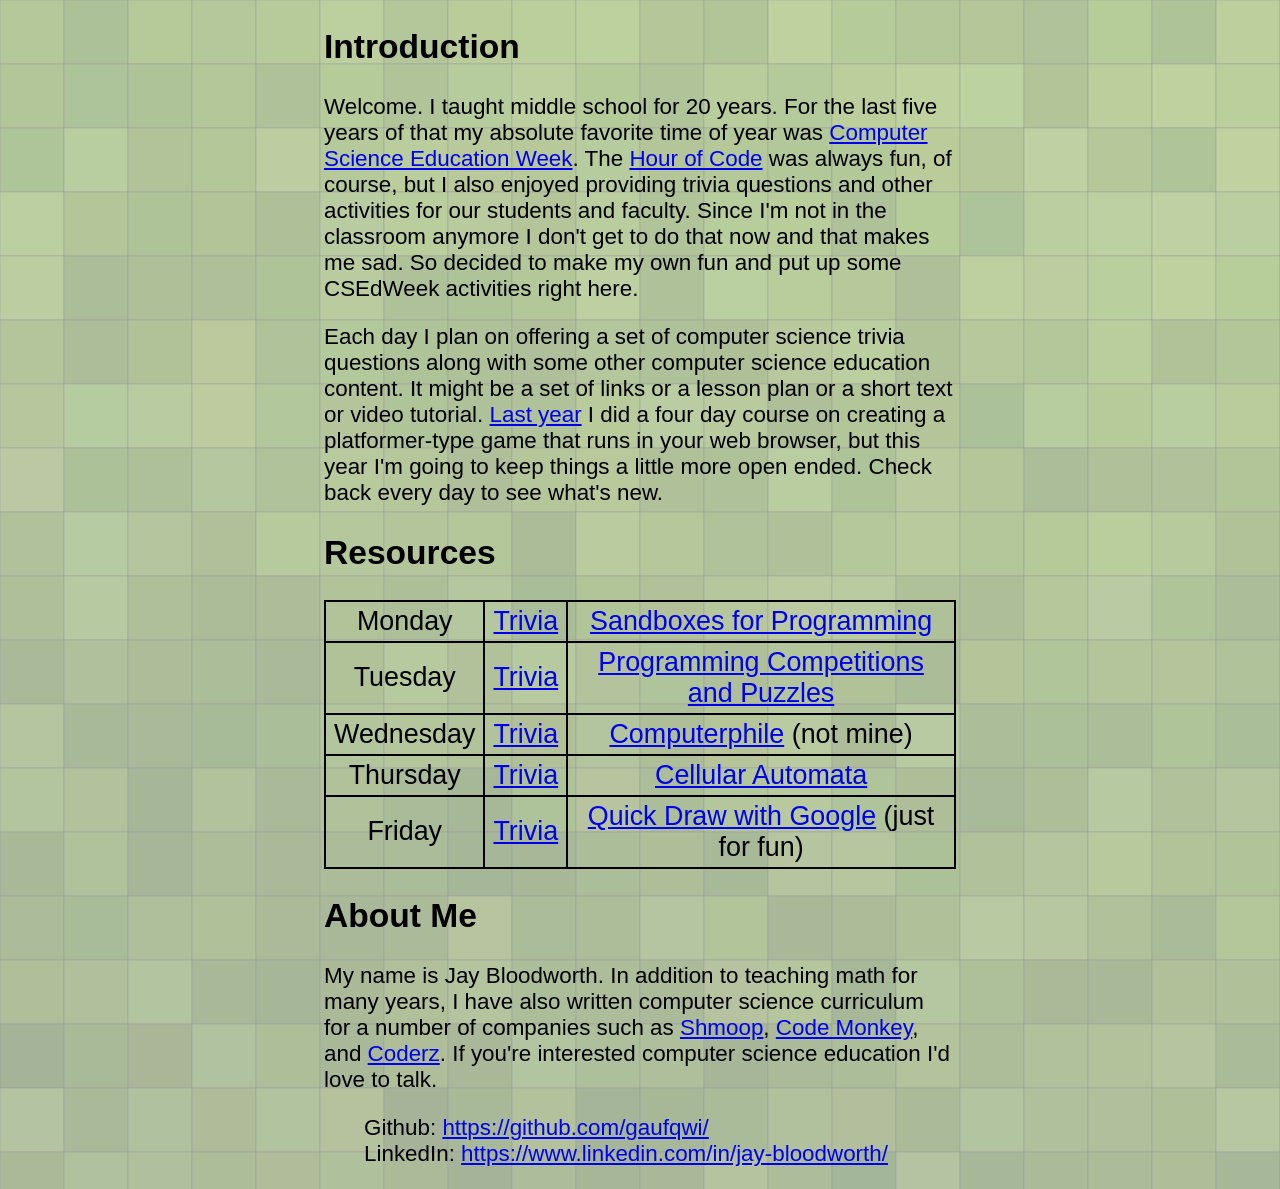
<file: docs/index.html>
<!DOCTYPE html>
<html lang="en">
<head>
    <meta charset="UTF-8">
    <meta name="viewport" content="width=device-width, initial-scale=1.0">
    <title>CSEdWeek 2021</title>
    <link rel="stylesheet" href="style.css">
</head>
<body class="main">
<div class="centerer">
    <h2>Introduction</h2>

    <p>Welcome. I taught middle school for 20 years. For the last five years of that my
        absolute favorite time of year was <a href="https://www.csedweek.org">Computer Science Education Week</a>. The
        <a
                href="https://hourofcode.com/">Hour of Code</a> was always fun, of course, but I also enjoyed
        providing trivia questions and other activities for our students and faculty. Since I'm not in the classroom
        anymore I don't get to do that now and that makes me sad. So decided to make my own fun and put up some
        CSEdWeek activities right here.</p>

    <p>Each day I plan on offering a set of computer science trivia questions along with some other computer science
        education content. It might be a set of links or a lesson plan or a short text or video tutorial.
        <a href="https://gaufqwi.github.io/csedweek2020/">Last year</a> I did a four day course on creating a
        platformer-type game that runs in your web browser, but this year I'm going to keep things a little more
        open ended. Check back every day to see what's new.</p>

    <h2>Resources</h2>

    <table>
<!--        <tr>-->
<!--            <th>Day</th><th>Trivia</th><th>Extra Content</th>-->
<!--        </tr>-->
        <tr>
            <td>Monday</td>
            <td><a href="trivia20211206.html">Trivia</a></td>
            <td><a href="sandboxes.html">Sandboxes for Programming</a></td>
        </tr>
        <tr>
            <td>Tuesday</td>
            <td><a href="trivia20211207.html">Trivia</a></td>
            <td><a href="puzzles1.html">Programming Competitions and Puzzles</a></td>
        </tr>
        <tr>
            <td>Wednesday</td>
            <td><a href="trivia20211208.html">Trivia</a></td>
            <td><a href="https://www.youtube.com/user/Computerphile" target="_blank">Computerphile</a> (not mine)</td>
        </tr>
        <tr>
            <td>Thursday</td>
            <td><a href="trivia20211209.html">Trivia</a></td>
            <td><a href="automata.html">Cellular Automata</a></td>
        </tr>
        <tr>
            <td>Friday</td>
            <td><a href="trivia20211210.html">Trivia</a></td>
            <td><a href="https://quickdraw.withgoogle.com/">Quick Draw with Google</a> (just for fun)</td>
        </tr>
    </table>

    <h2>About Me</h2>

    <p>My name is Jay Bloodworth. In addition to teaching math for many years, I have also written computer science curriculum for
        a number of companies such as <a href="https://www.shmoop.com/">Shmoop</a>, <a
                href="https://www.codemonkey.com/">Code Monkey</a>, and <a href="https://gocoderz.com/">Coderz</a>. If
        you're interested computer science education I'd love to talk.</p>

    <ul class="sm">
        <li>Github: <a href="https://github.com/gaufqwi/">https://github.com/gaufqwi/</a></li>
        <li>LinkedIn: <a href="https://www.linkedin.com/in/jay-bloodworth/">https://www.linkedin.com/in/jay-bloodworth/</a></li>
    </ul>

</div>
</body>
</html>
</file>
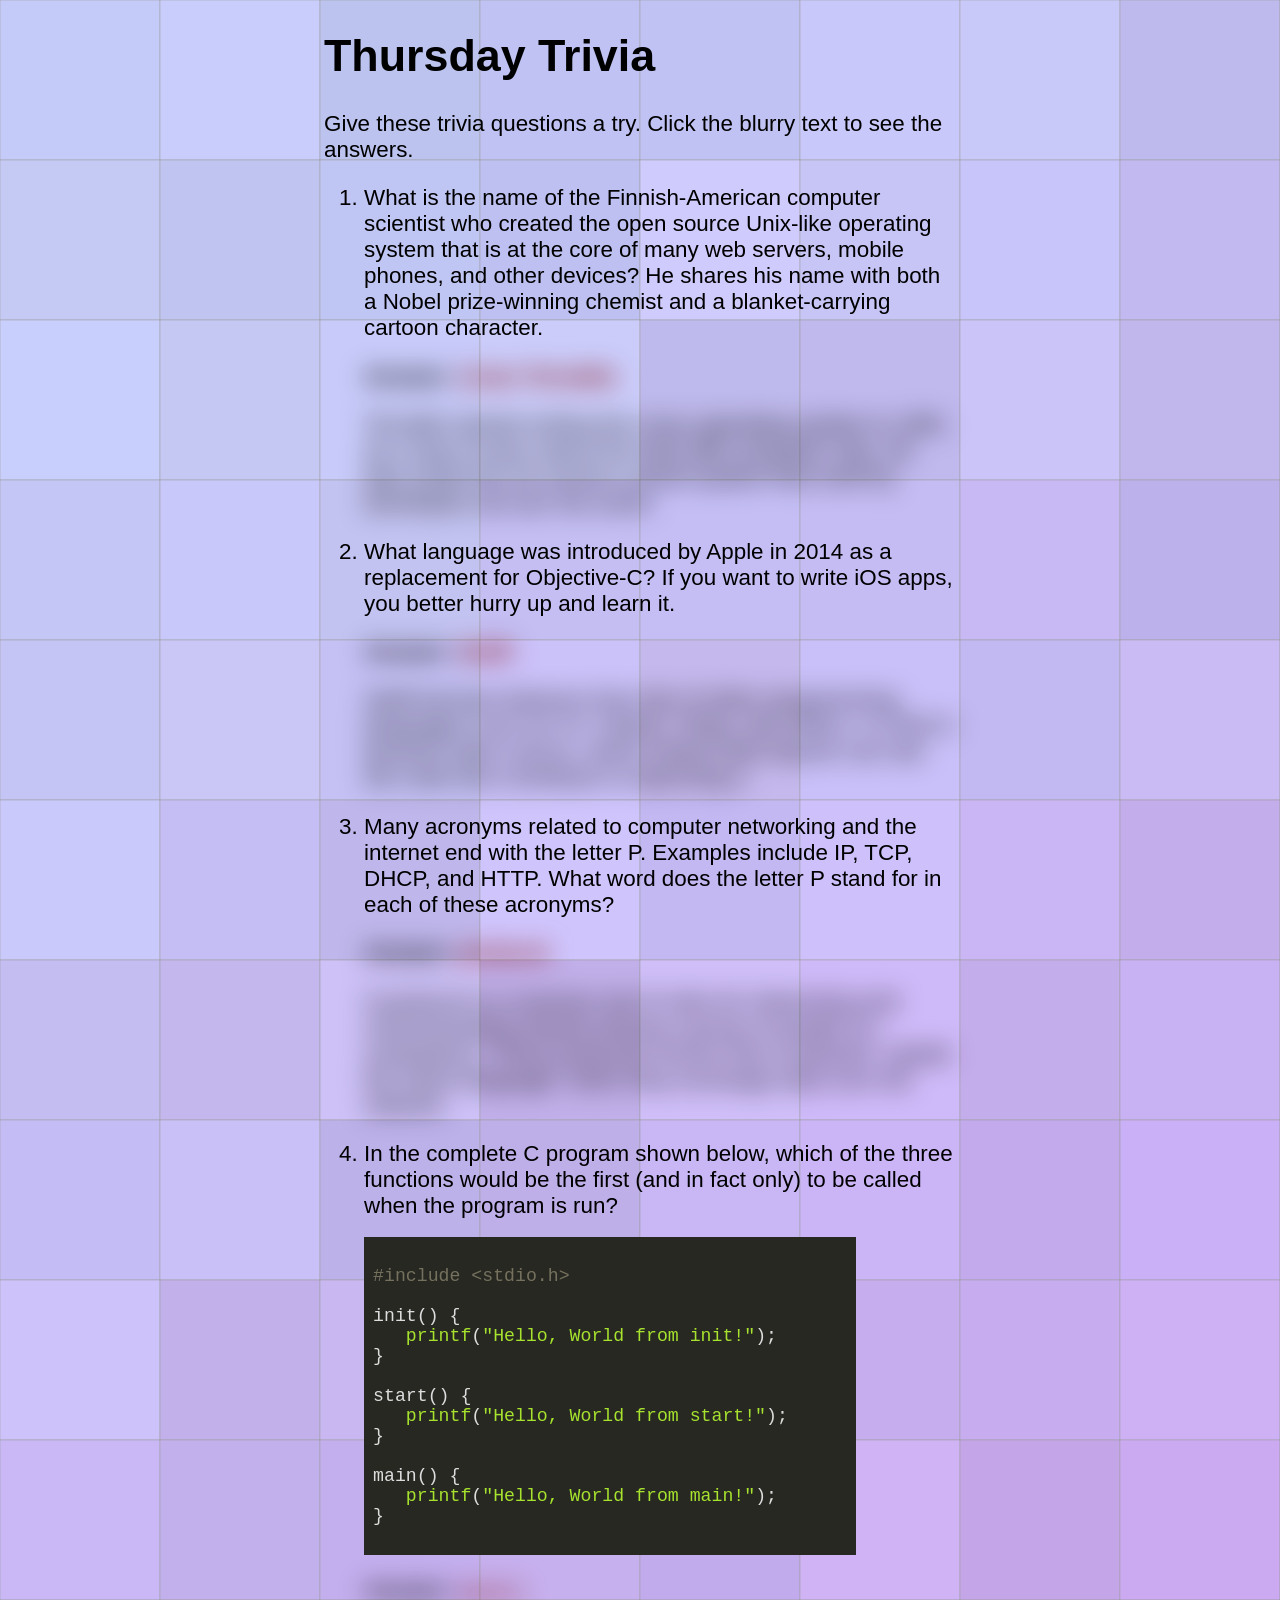
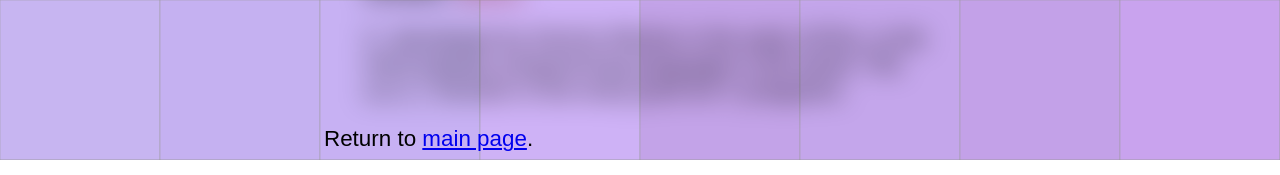
<file: docs/_x_trivia20201210.html>
<!DOCTYPE html>
<html lang="en">
<head>
    <meta charset="UTF-8">
    <title>Computer Science Trivia for Monday</title>
    <link rel="stylesheet" href="style.css">
    <link rel="stylesheet" href="styles/monokai.css">
    <script src="js/spoiler.js"></script>
    <script src="js/highlight.pack.js"></script>
    <script>
        hljs.initHighlightingOnLoad();
        document.addEventListener("DOMContentLoaded", () => {
            spoilerAlert('.spoiler', {max: 13, partial: 11, hintText: 'Click to reveal'});
        });
    </script>
</head>
<body class="trivia">
<div class="centerer">
    <h1>Thursday Trivia</h1>
    <p>Give these trivia questions a try. Click the blurry text to see the answers.</p>
    <ol>
        <li>
            What is the name of the Finnish-American computer scientist who created the open source Unix-like operating
            system that is at the core of many web servers, mobile phones, and other devices? He shares his name with
            both a Nobel prize-winning chemist and a blanket-carrying cartoon character.

            <div class="spoiler">
                <p><span class="label">Answer:</span> <span class="answer">Linus Torvalds</span></p>

                <p class="details">Torvalds started writing the Linux operating system in 1991 as a way to learn
                about the Intel 386 computer chip. He also wrote the Git version control system that used by
                developers all over the world.</p>
            </div>
        </li>
        <li>
            What language was introduced by Apple in 2014 as a replacement for Objective-C? If you want to write iOS
            apps, you better hurry up and learn it.

            <div class="spoiler">
                <p><span class="label">Answer:</span> <span class="answer">Swift</span></p>

                <p class="details">Swift borrows features from lots of other programming languages such as C#,
                Python, Ruby, and others. In 2015 it became open source, which means that anyone can see the code
                and contribute to improving it.</p>
            </div>

        </li>
        <li>
            Many acronyms related to computer networking and the internet end with the letter P. Examples include
            IP, TCP, DHCP, and HTTP. What word does the letter P stand for in each of these acronyms?

            <div class="spoiler">
                <p><span class="label">Answer:</span> <span class="answer">protocol</span></p>

                <p class="details">A protocol is a common set of rules for interacting and communicating shared among
                a group of people (or computers). These protocols ensure that computers "speak the same language"
                when they exchange data over the network.</p>
            </div>
        </li>
        <li>
            In the complete C program shown below, which of the three functions would be the first (and in fact
            only) to be called when the program is run?

            <pre><code class="language-c">
#include &lt;stdio.h&gt;

init() {
   printf("Hello, World from init!");
}

start() {
   printf("Hello, World from start!");
}

main() {
   printf("Hello, World from main!");
}
            </code></pre>

            <div class="spoiler">
                <p><span class="label">Answer:</span> <span class="answer"><code>main()</code></span></p>

                <p class="details">C, developed by Dennis Ritchie in the early 1970s, is the most popular programming
                language in the world. The <code>main()</code> function is the entry point for C programs.</p>
            </div>
        </li>
    </ol>
    <div class="footer">Return to <a href="/csedweek2020/">main page</a>.</div>
</div>

</body>
</html>
</file>
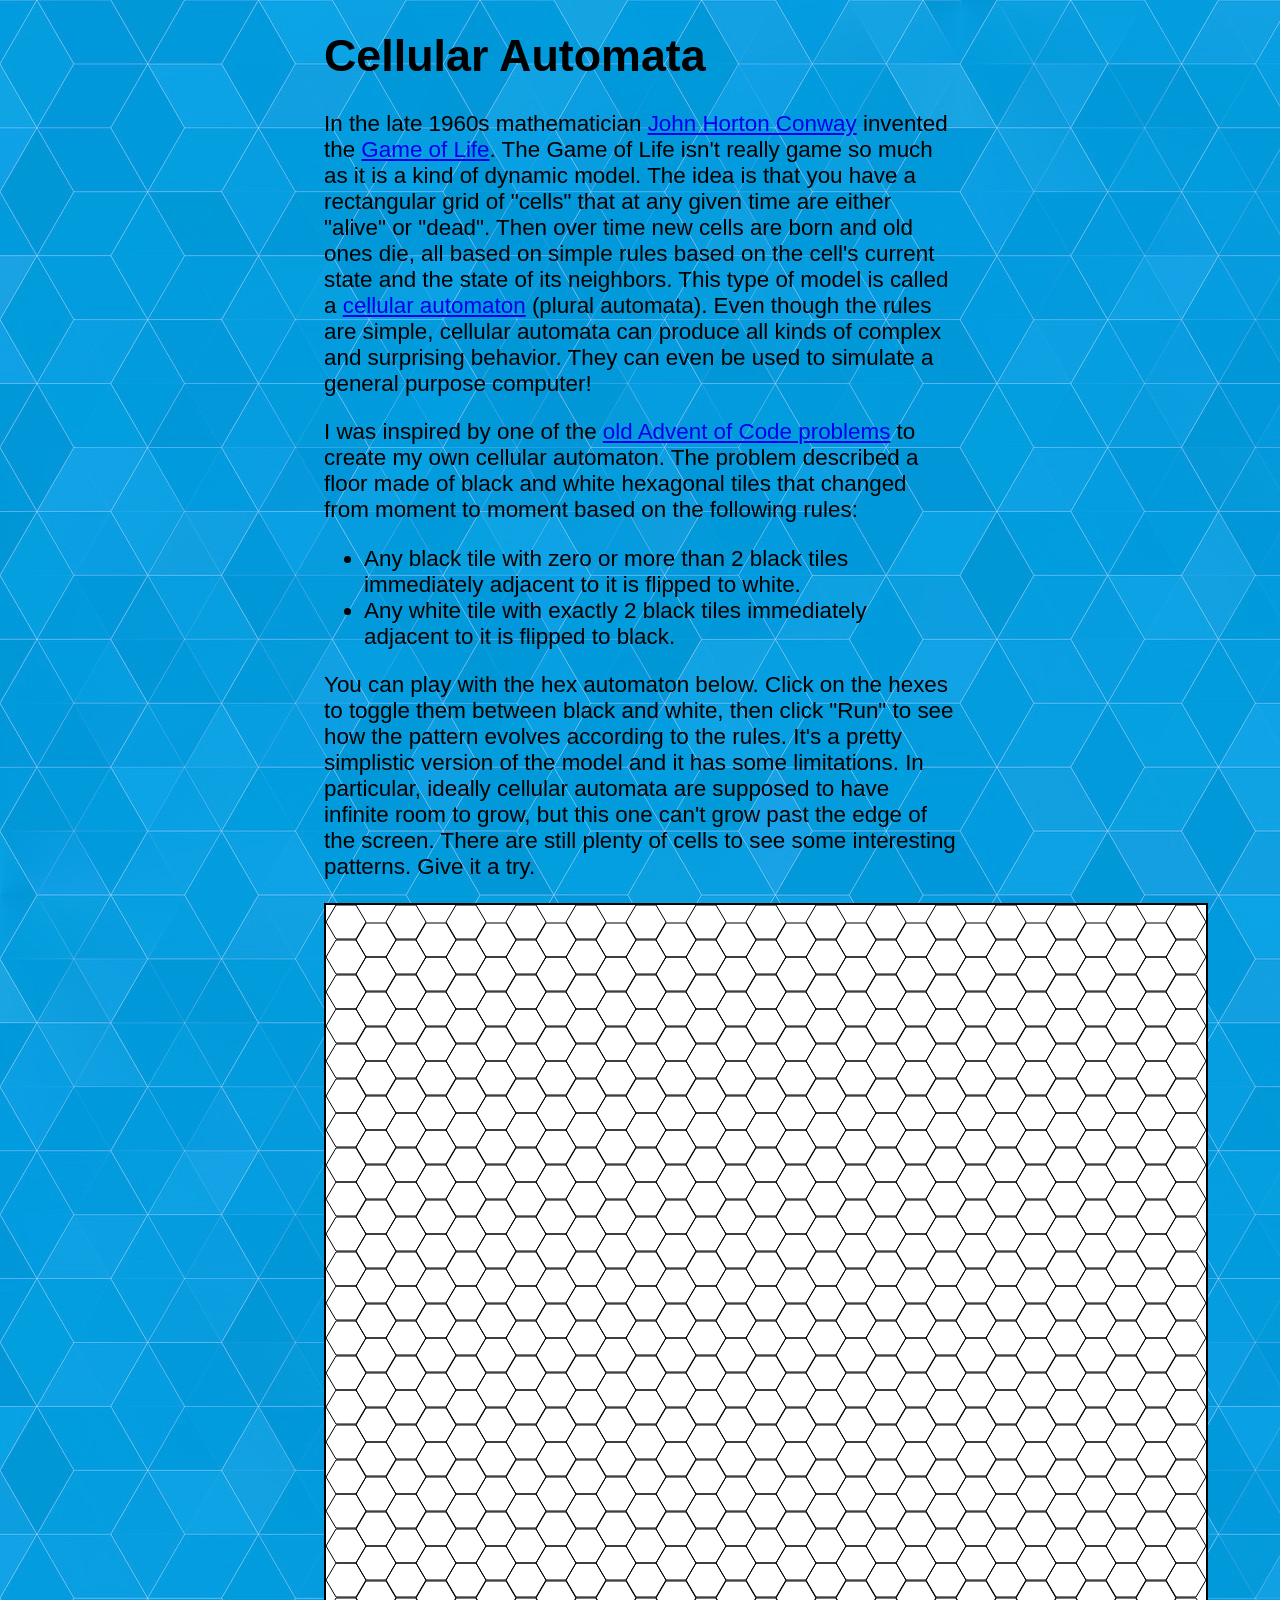
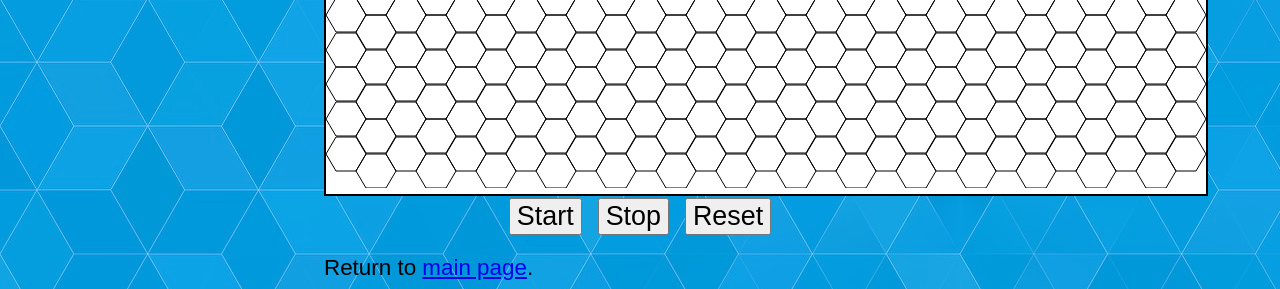
<file: docs/automata.html>
<!DOCTYPE html>
<html lang="en">
<head>
    <meta charset="UTF-8">
    <title>Cellular Automata</title>
    <link rel="stylesheet" href="style.css">
    <script src="https://ajax.googleapis.com/ajax/libs/jquery/3.6.0/jquery.min.js"></script>
    <script src="js/hexgridwidget.js"></script>
    <script src="automata.js"></script>
    <style>
        .outerframe {
            text-align: center;
        }
        button {
            margin: 2px 8px;
            font-size: 120%;
        }
        #hexframe {
            display: inline-block;
            /*width: 800px;*/
            /*height: 800px;*/
            background-color: white;
            border: 2px solid black;
        }
        /*svg {*/
        /*    width: 100%;*/
        /*    height: 100%;*/
        /*    margin: 0;*/
        /*    border: 0;*/
        /*    padding: 0;*/
        /*}*/
        .hex {
            stroke: black;
            fill: transparent;
            stroke-width: 1;
            /*transform: translateX(50%) rotate(-30deg) translateX(-50%);*/
        }

        .hex.alive {
            fill: black;
        }
    </style>
</head>
<body class="post"><div class="centerer">

    <h1>Cellular Automata</h1>

    <p>In the late 1960s mathematician <a href="https://en.wikipedia.org/wiki/John_Horton_Conway">John Horton
        Conway</a> invented the <a href="https://playgameoflife.com/">Game of Life</a>. The Game of Life isn't really
        game so much as it is a kind of dynamic model. The idea is that you have a rectangular grid of "cells" that at
        any given time are either "alive" or "dead". Then over time new cells are born and old ones die, all based on
        simple rules based on the cell's current state and the state of its neighbors. This type of model is called
        a <a href="https://en.wikipedia.org/wiki/Cellular_automaton">cellular automaton</a> (plural automata). Even
        though the rules are simple, cellular automata can produce all kinds of complex and surprising behavior.
        They can even be used to simulate a general purpose computer!</p>

    <p>I was inspired by one of the <a href="https://adventofcode.com/2020/day/24">old Advent of Code problems</a> to
        create my own cellular automaton. The problem described a floor made of black and white hexagonal tiles that
        changed from moment to moment based on the following rules:</p>

    <ul class="rules">
        <li>Any black tile with zero or more than 2 black tiles immediately adjacent to it is flipped to white.</li>
        <li>Any white tile with exactly 2 black tiles immediately adjacent to it is flipped to black.</li>
    </ul>

    <p>You can play with the hex automaton below. Click on the hexes to toggle them between black and white, then
        click "Run" to see how the pattern evolves according to the rules. It's a pretty simplistic version of the
        model and it has some limitations. In particular, ideally cellular automata are supposed to have infinite
        room to grow, but this one can't grow past the edge of the screen. There are still plenty of cells to see
        some interesting patterns. Give it a try.</p>

    <div class="outerframe">
        <div id="hexframe"></div><br/>
        <button id="start">Start</button><button id="stop">Stop</button><button id="reset">Reset</button>
    </div>
    <div class="footer">Return to <a href="/csedweek2021/">main page</a>.</div>
</div></body>
</html>
</file>
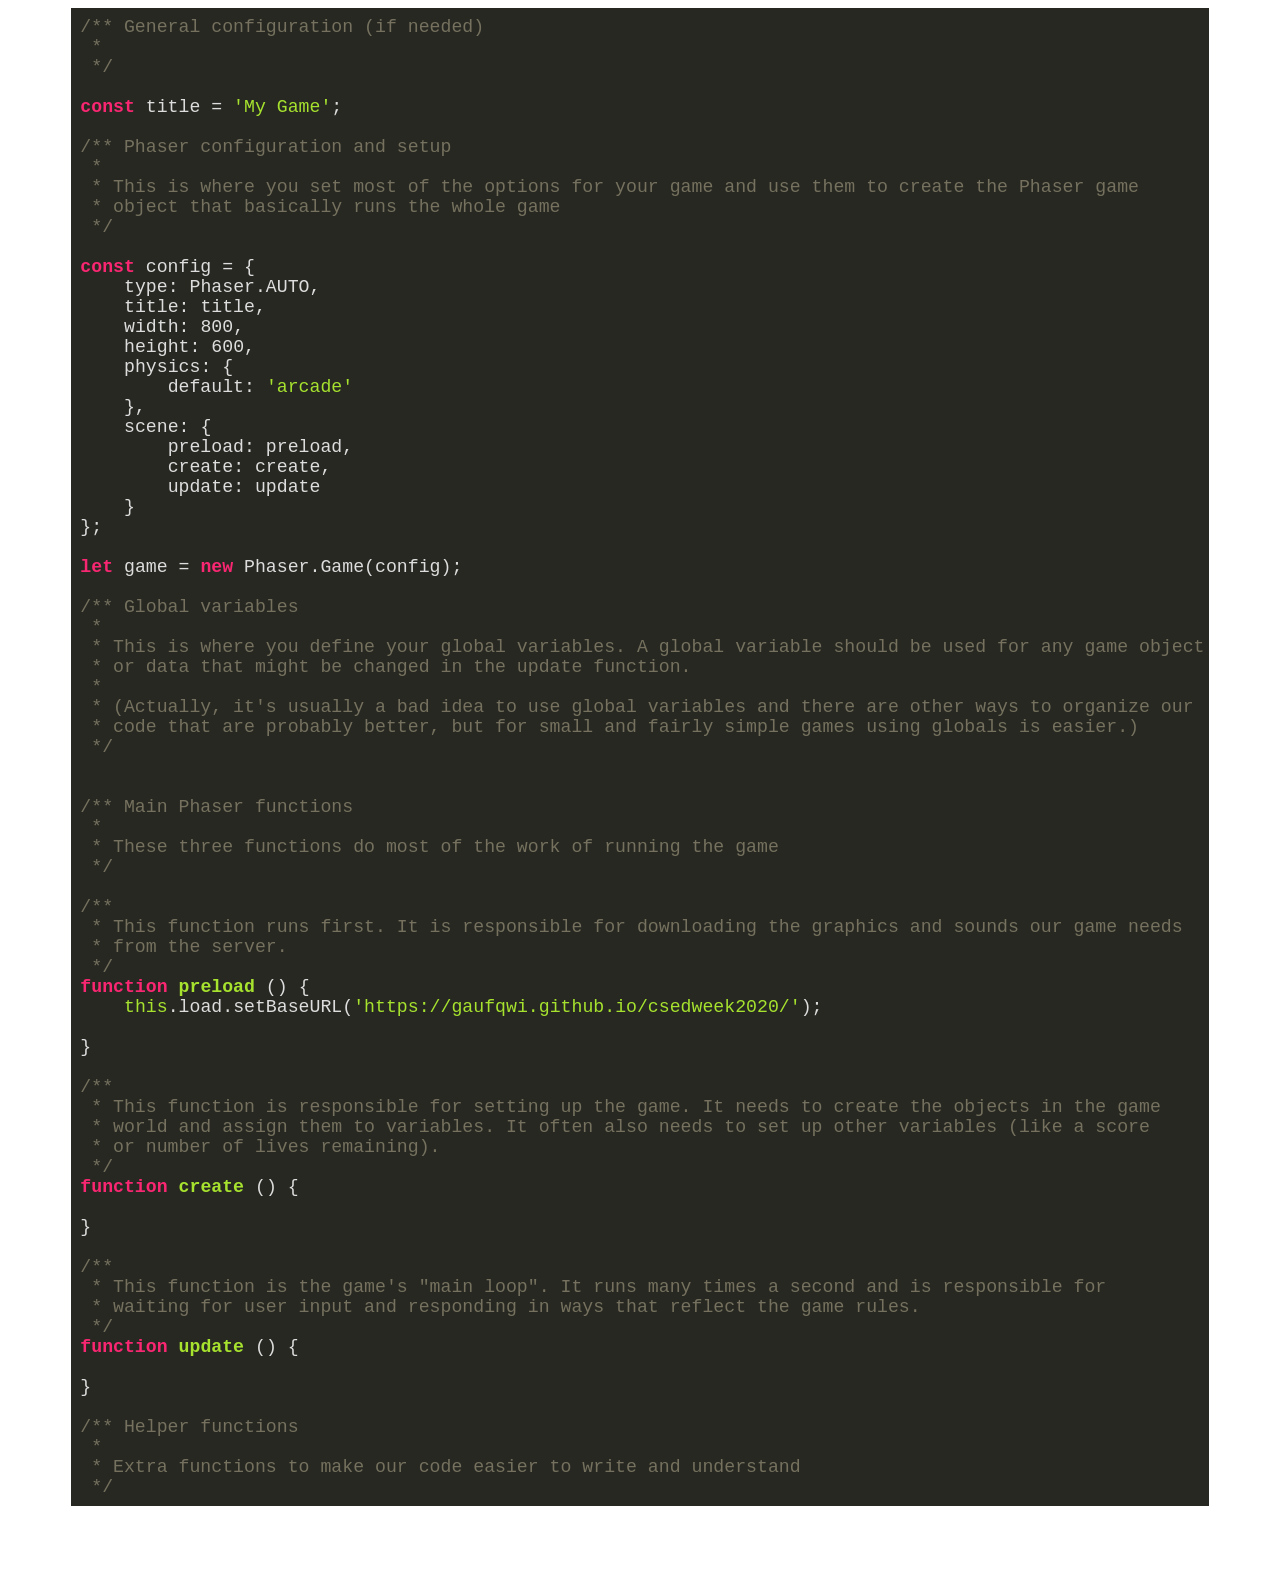
<file: docs/codetemplate.html>
<!DOCTYPE html>
<html lang="en">
<head>
    <meta charset="UTF-8">
    <title>Code Template</title>
    <link rel="stylesheet" href="style.css">
    <link rel="stylesheet" href="styles/monokai.css">
    <script src="js/highlight.pack.js"></script>
    <script>
        hljs.initHighlightingOnLoad();
    </script>
</head>
<body class="codetemplate">

<pre class="centerer"><code class="language-javascript">/** General configuration (if needed)
 *
 */

const title = 'My Game';

/** Phaser configuration and setup
 *
 * This is where you set most of the options for your game and use them to create the Phaser game
 * object that basically runs the whole game
 */

const config = {
    type: Phaser.AUTO,
    title: title,
    width: 800,
    height: 600,
    physics: {
        default: 'arcade'
    },
    scene: {
        preload: preload,
        create: create,
        update: update
    }
};

let game = new Phaser.Game(config);

/** Global variables
 *
 * This is where you define your global variables. A global variable should be used for any game object
 * or data that might be changed in the update function.
 *
 * (Actually, it's usually a bad idea to use global variables and there are other ways to organize our
 * code that are probably better, but for small and fairly simple games using globals is easier.)
 */


/** Main Phaser functions
 *
 * These three functions do most of the work of running the game
 */

/**
 * This function runs first. It is responsible for downloading the graphics and sounds our game needs
 * from the server.
 */
function preload () {
    this.load.setBaseURL('https://gaufqwi.github.io/csedweek2020/');

}

/**
 * This function is responsible for setting up the game. It needs to create the objects in the game
 * world and assign them to variables. It often also needs to set up other variables (like a score
 * or number of lives remaining).
 */
function create () {

}

/**
 * This function is the game's "main loop". It runs many times a second and is responsible for
 * waiting for user input and responding in ways that reflect the game rules.
 */
function update () {

}

/** Helper functions
 *
 * Extra functions to make our code easier to write and understand
 */</code></pre>

</body>
</html>
</file>
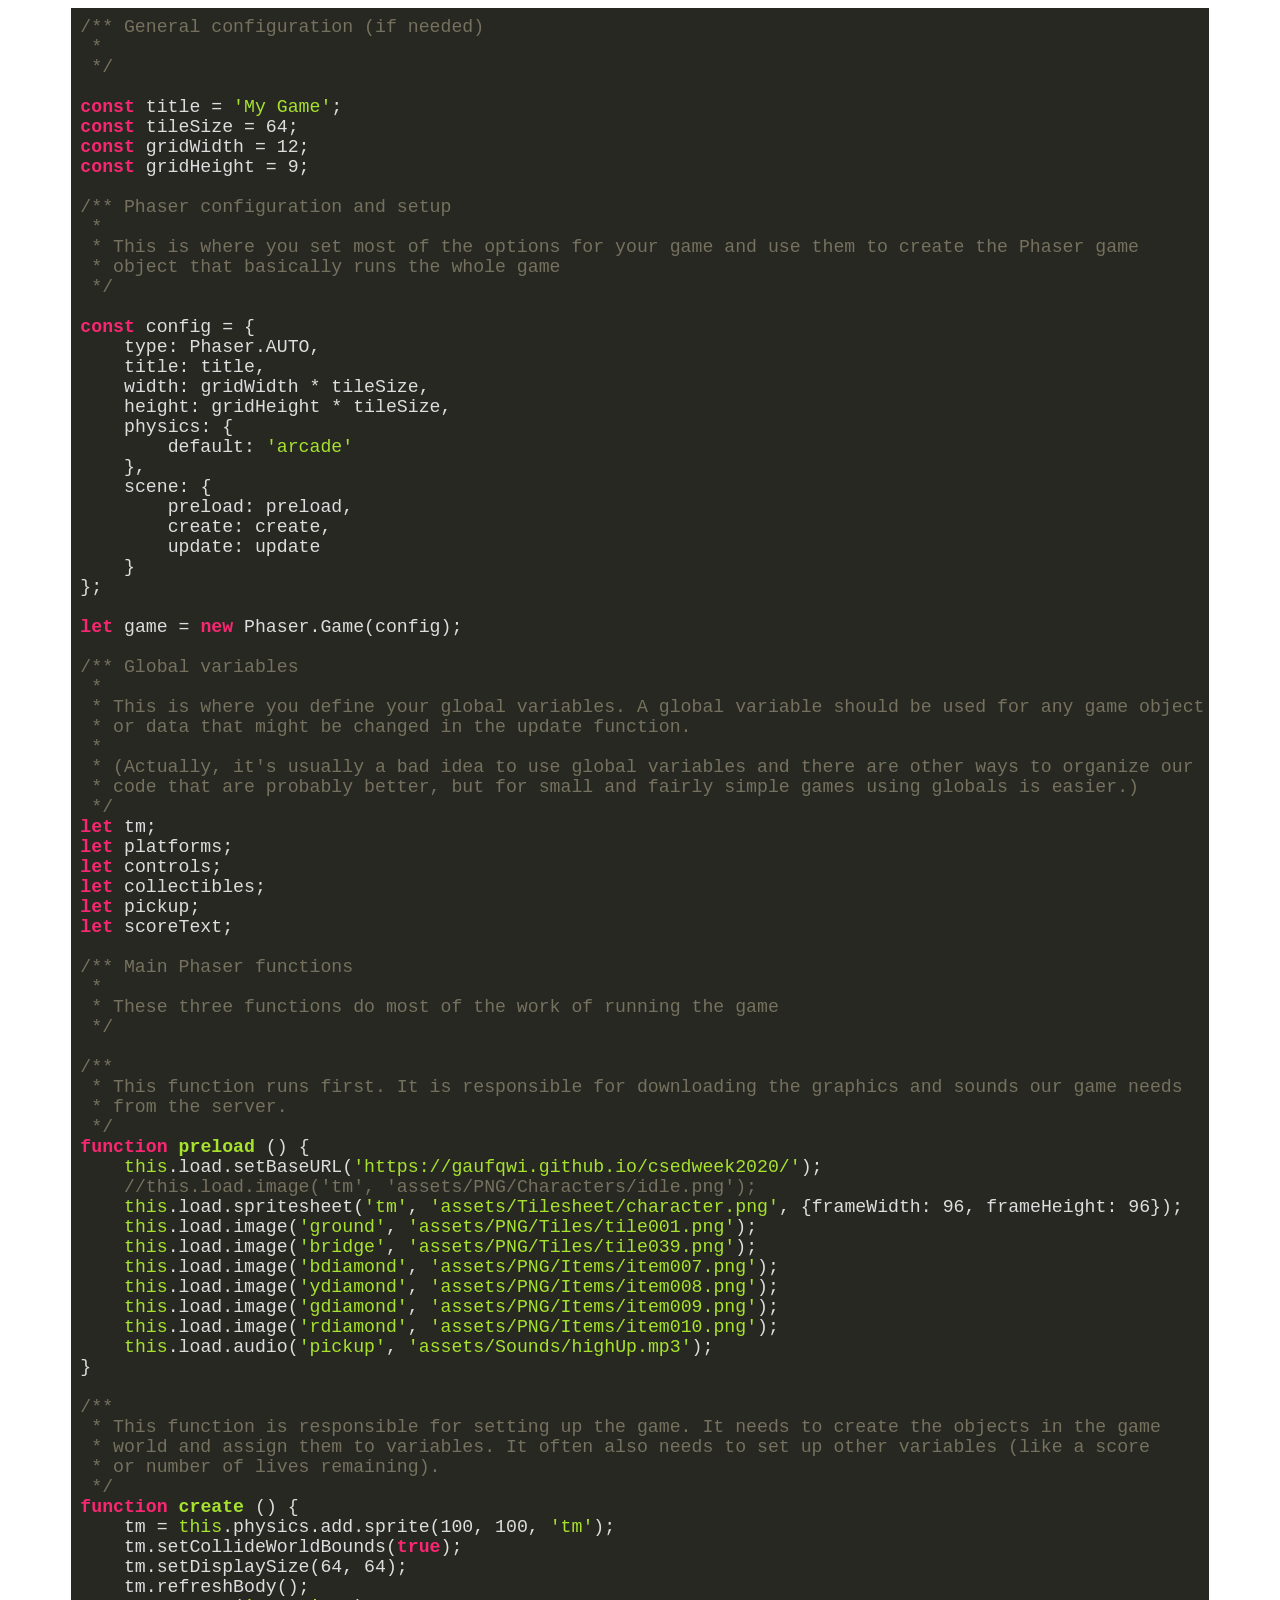
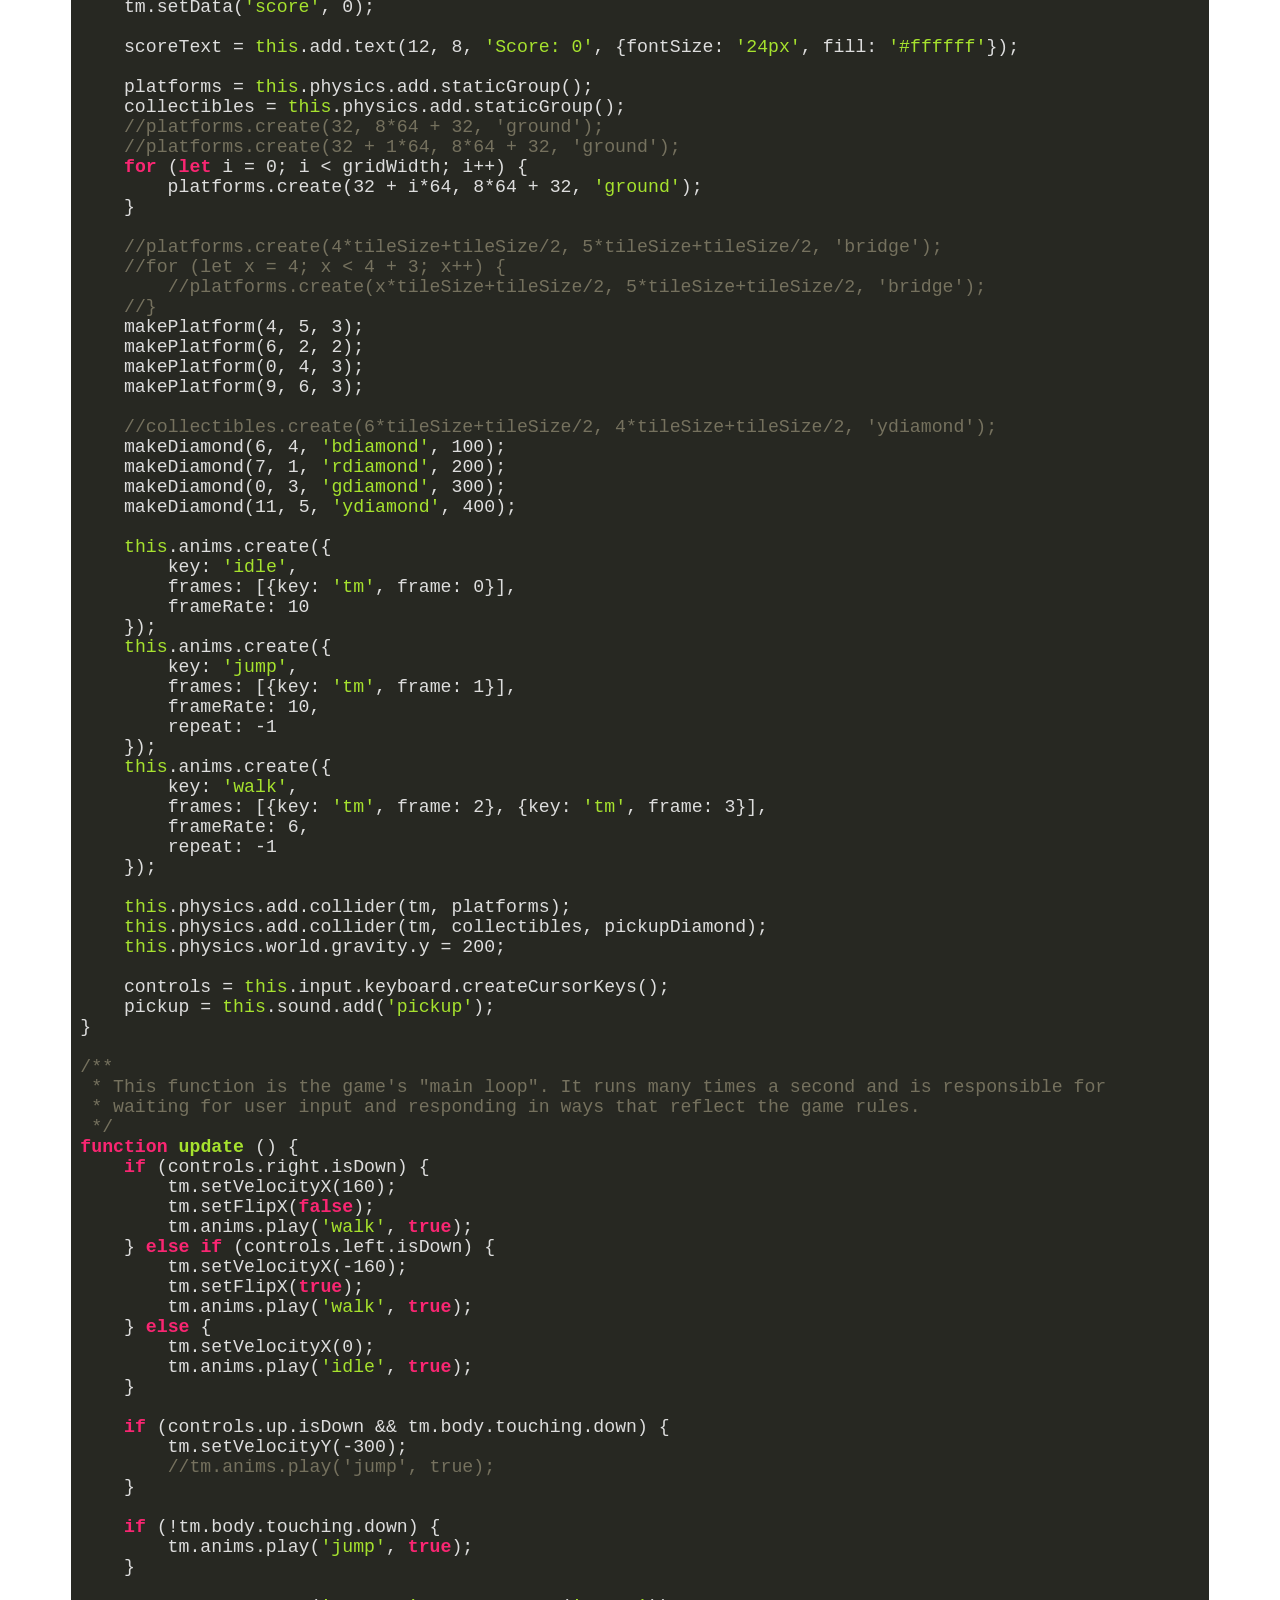
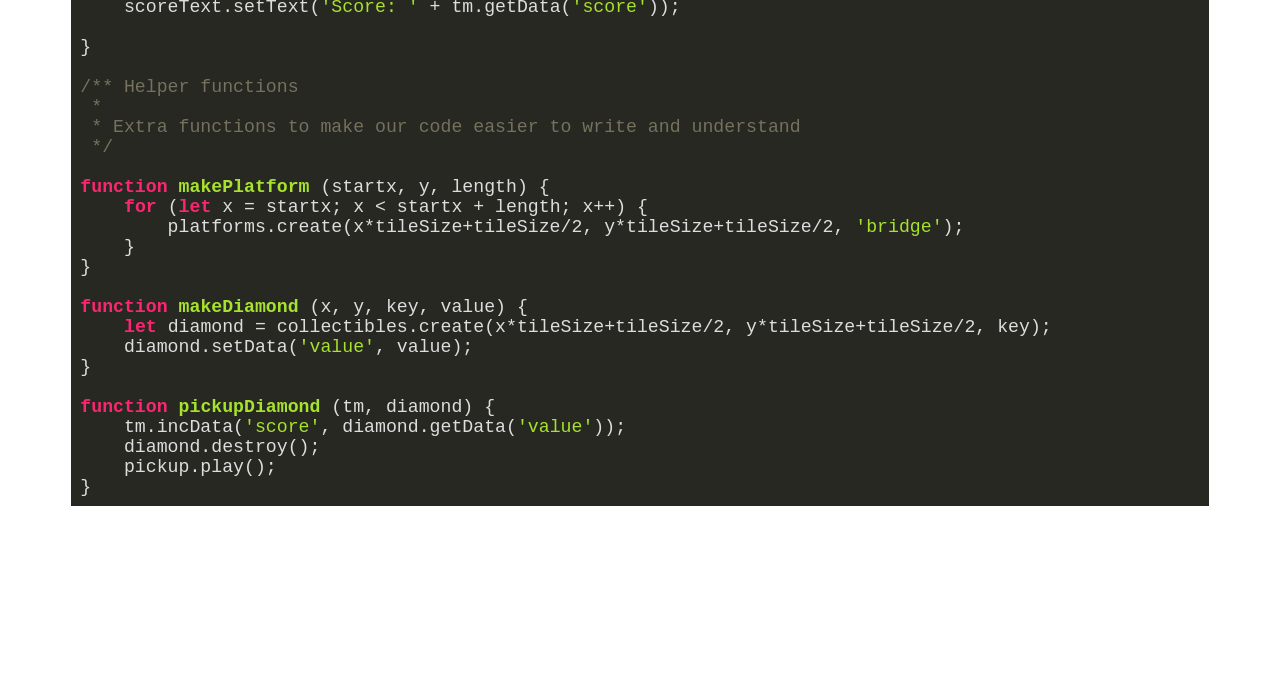
<file: docs/fridaycode.html>
<!DOCTYPE html>
<html lang="en">
<head>
    <meta charset="UTF-8">
    <title>Code Template</title>
    <link rel="stylesheet" href="style.css">
    <link rel="stylesheet" href="styles/monokai.css">
    <script src="js/highlight.pack.js"></script>
    <script>
        hljs.initHighlightingOnLoad();
    </script>
</head>
<body class="codetemplate">

<pre class="centerer"><code class="language-javascript">/** General configuration (if needed)
 *
 */

const title = 'My Game';
const tileSize = 64;
const gridWidth = 12;
const gridHeight = 9;

/** Phaser configuration and setup
 *
 * This is where you set most of the options for your game and use them to create the Phaser game
 * object that basically runs the whole game
 */

const config = {
    type: Phaser.AUTO,
    title: title,
    width: gridWidth * tileSize,
    height: gridHeight * tileSize,
    physics: {
        default: 'arcade'
    },
    scene: {
        preload: preload,
        create: create,
        update: update
    }
};

let game = new Phaser.Game(config);

/** Global variables
 *
 * This is where you define your global variables. A global variable should be used for any game object
 * or data that might be changed in the update function.
 *
 * (Actually, it's usually a bad idea to use global variables and there are other ways to organize our
 * code that are probably better, but for small and fairly simple games using globals is easier.)
 */
let tm;
let platforms;
let controls;
let collectibles;
let pickup;
let scoreText;

/** Main Phaser functions
 *
 * These three functions do most of the work of running the game
 */

/**
 * This function runs first. It is responsible for downloading the graphics and sounds our game needs
 * from the server.
 */
function preload () {
    this.load.setBaseURL('https://gaufqwi.github.io/csedweek2020/');
    //this.load.image('tm', 'assets/PNG/Characters/idle.png');
    this.load.spritesheet('tm', 'assets/Tilesheet/character.png', {frameWidth: 96, frameHeight: 96});
    this.load.image('ground', 'assets/PNG/Tiles/tile001.png');
    this.load.image('bridge', 'assets/PNG/Tiles/tile039.png');
    this.load.image('bdiamond', 'assets/PNG/Items/item007.png');
    this.load.image('ydiamond', 'assets/PNG/Items/item008.png');
    this.load.image('gdiamond', 'assets/PNG/Items/item009.png');
    this.load.image('rdiamond', 'assets/PNG/Items/item010.png');
    this.load.audio('pickup', 'assets/Sounds/highUp.mp3');
}

/**
 * This function is responsible for setting up the game. It needs to create the objects in the game
 * world and assign them to variables. It often also needs to set up other variables (like a score
 * or number of lives remaining).
 */
function create () {
    tm = this.physics.add.sprite(100, 100, 'tm');
    tm.setCollideWorldBounds(true);
    tm.setDisplaySize(64, 64);
    tm.refreshBody();
    tm.setData('score', 0);

    scoreText = this.add.text(12, 8, 'Score: 0', {fontSize: '24px', fill: '#ffffff'});

    platforms = this.physics.add.staticGroup();
    collectibles = this.physics.add.staticGroup();
    //platforms.create(32, 8*64 + 32, 'ground');
    //platforms.create(32 + 1*64, 8*64 + 32, 'ground');
    for (let i = 0; i < gridWidth; i++) {
        platforms.create(32 + i*64, 8*64 + 32, 'ground');
    }

    //platforms.create(4*tileSize+tileSize/2, 5*tileSize+tileSize/2, 'bridge');
    //for (let x = 4; x < 4 + 3; x++) {
        //platforms.create(x*tileSize+tileSize/2, 5*tileSize+tileSize/2, 'bridge');
    //}
    makePlatform(4, 5, 3);
    makePlatform(6, 2, 2);
    makePlatform(0, 4, 3);
    makePlatform(9, 6, 3);

    //collectibles.create(6*tileSize+tileSize/2, 4*tileSize+tileSize/2, 'ydiamond');
    makeDiamond(6, 4, 'bdiamond', 100);
    makeDiamond(7, 1, 'rdiamond', 200);
    makeDiamond(0, 3, 'gdiamond', 300);
    makeDiamond(11, 5, 'ydiamond', 400);

    this.anims.create({
        key: 'idle',
        frames: [{key: 'tm', frame: 0}],
        frameRate: 10
    });
    this.anims.create({
        key: 'jump',
        frames: [{key: 'tm', frame: 1}],
        frameRate: 10,
        repeat: -1
    });
    this.anims.create({
        key: 'walk',
        frames: [{key: 'tm', frame: 2}, {key: 'tm', frame: 3}],
        frameRate: 6,
        repeat: -1
    });

    this.physics.add.collider(tm, platforms);
    this.physics.add.collider(tm, collectibles, pickupDiamond);
    this.physics.world.gravity.y = 200;

    controls = this.input.keyboard.createCursorKeys();
    pickup = this.sound.add('pickup');
}

/**
 * This function is the game's "main loop". It runs many times a second and is responsible for
 * waiting for user input and responding in ways that reflect the game rules.
 */
function update () {
    if (controls.right.isDown) {
        tm.setVelocityX(160);
        tm.setFlipX(false);
        tm.anims.play('walk', true);
    } else if (controls.left.isDown) {
        tm.setVelocityX(-160);
        tm.setFlipX(true);
        tm.anims.play('walk', true);
    } else {
        tm.setVelocityX(0);
        tm.anims.play('idle', true);
    }

    if (controls.up.isDown && tm.body.touching.down) {
        tm.setVelocityY(-300);
        //tm.anims.play('jump', true);
    }

    if (!tm.body.touching.down) {
        tm.anims.play('jump', true);
    }

    scoreText.setText('Score: ' + tm.getData('score'));

}

/** Helper functions
 *
 * Extra functions to make our code easier to write and understand
 */

function makePlatform (startx, y, length) {
    for (let x = startx; x < startx + length; x++) {
        platforms.create(x*tileSize+tileSize/2, y*tileSize+tileSize/2, 'bridge');
    }
}

function makeDiamond (x, y, key, value) {
    let diamond = collectibles.create(x*tileSize+tileSize/2, y*tileSize+tileSize/2, key);
    diamond.setData('value', value);
}

function pickupDiamond (tm, diamond) {
    tm.incData('score', diamond.getData('value'));
    diamond.destroy();
    pickup.play();
}
</code></pre>

</body>
</html>
</file>
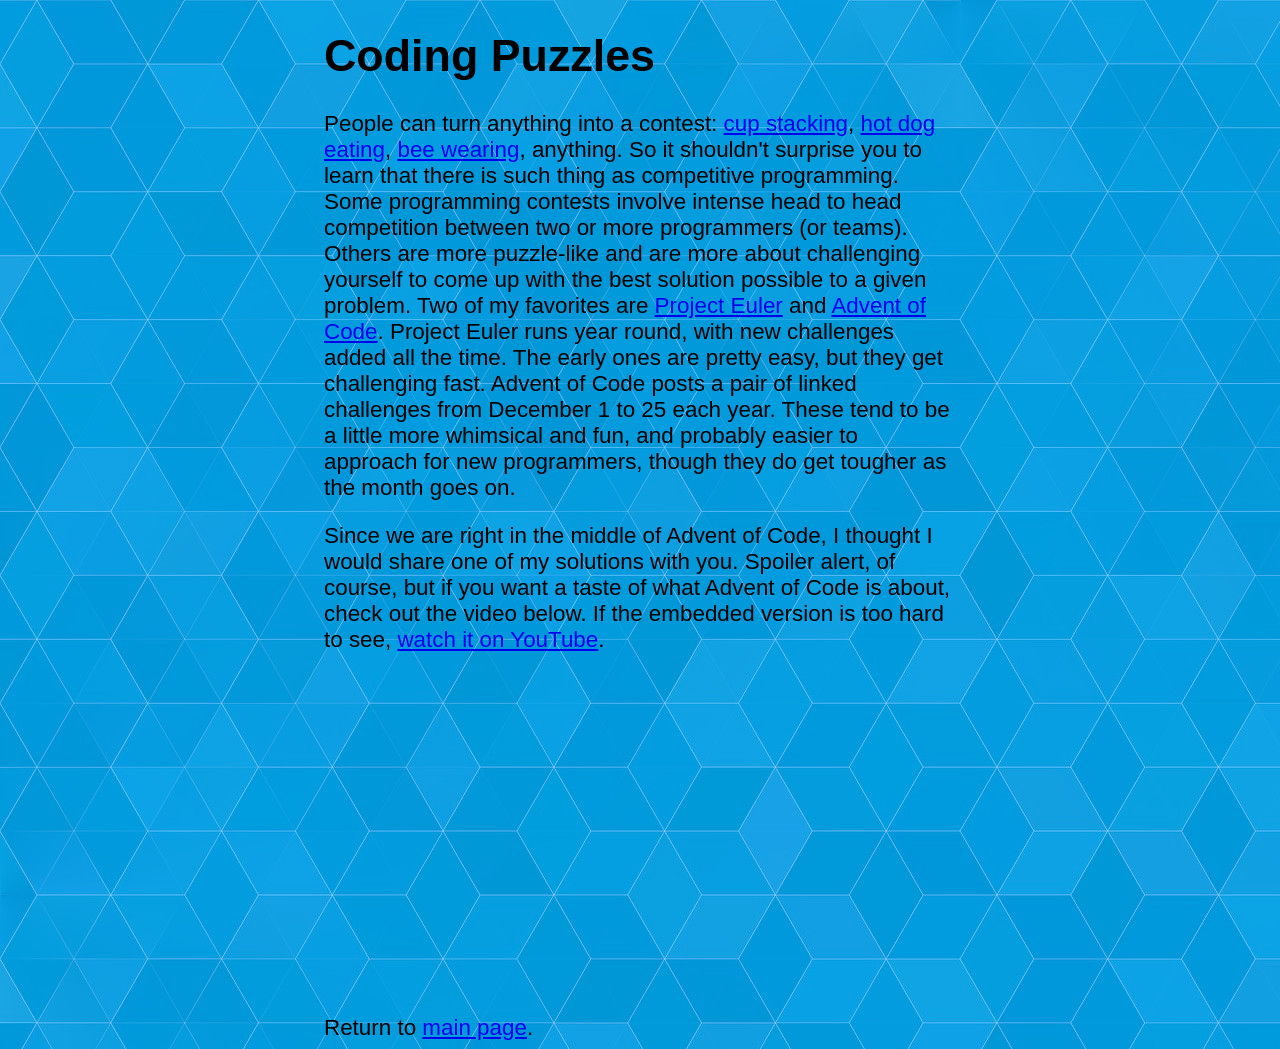
<file: docs/puzzles1.html>
<!DOCTYPE html>
<html lang="en">
<head>
    <meta charset="UTF-8">
    <title>Coding Puzzles</title>
    <link rel="stylesheet" href="style.css">
    <link rel="stylesheet" href="styles/monokai.css"></head>
<body class="post">
<div class="centerer">
    <h1>Coding Puzzles</h1>

    <p>People can turn anything into a contest: <a href="https://www.thewssa.com/">cup stacking</a>, <a href="https://nathansfranks.smithfieldfoods.com/en-us/promotions/hot-dog-eating-contest/">hot dog eating</a>, <a href="https://www.theguardian.com/world/gallery/2011/jul/18/bee-bearding-contest-china">bee wearing</a>, anything. So it shouldn't surprise you to learn that there is such thing as competitive programming. Some programming contests involve intense head to head competition between two or more programmers (or teams). Others are more puzzle-like and are more about challenging yourself to come up with the best solution possible to a given problem. Two of my favorites are <a href="https://projecteuler.net/">Project Euler</a> and <a href="https://adventofcode.com/">Advent of Code</a>. Project Euler runs year round, with new challenges added all the time. The early ones are pretty easy, but they get challenging fast. Advent of Code posts a pair of linked challenges from December 1 to 25 each year. These tend to be a little more whimsical and fun, and probably easier to approach for new programmers, though they do get tougher as the month goes on.</p>

    <p>Since we are right in the middle of Advent of Code, I thought I would share one of my solutions with you. Spoiler alert, of course, but if you want a taste of what Advent of Code is about, check out the video below. If the embedded version is too hard to see, <a href="https://youtu.be/isS-mQTYU2c" target="_blank">watch it on YouTube</a>.</p>

    <iframe width="560" height="315" src="https://www.youtube.com/embed/isS-mQTYU2c" title="YouTube video player" frameborder="0" allow="accelerometer; autoplay; clipboard-write; encrypted-media; gyroscope; picture-in-picture" allowfullscreen></iframe>

    <div class="footer">Return to <a href="/csedweek2021/">main page</a>.</div>
</div>
</body>
</html>
</file>
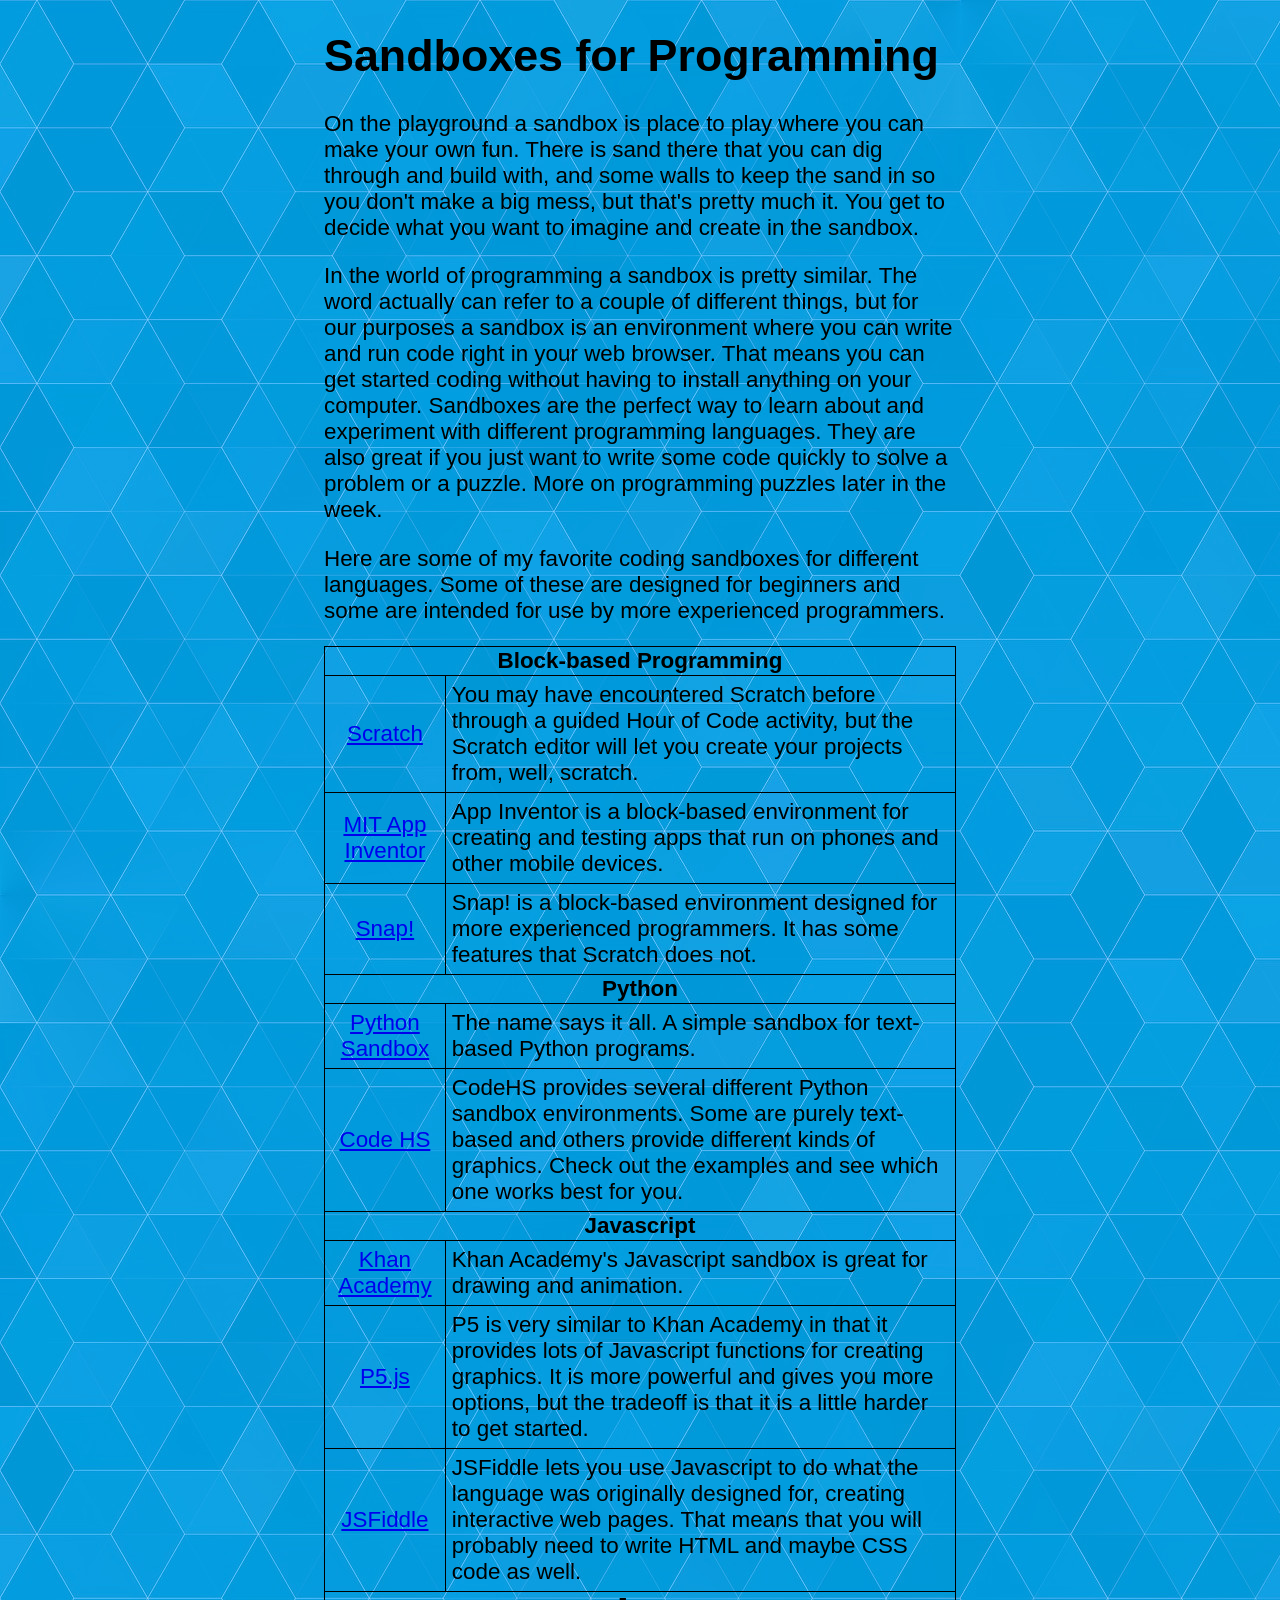
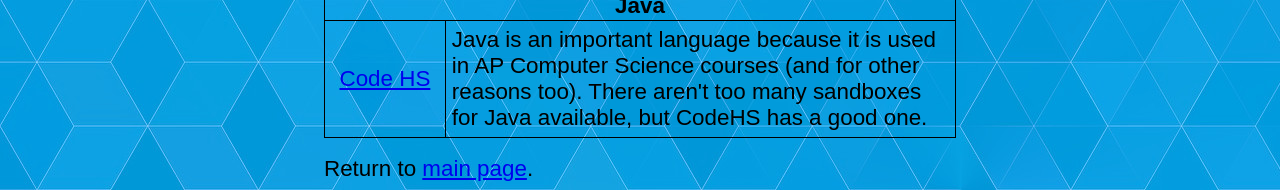
<file: docs/sandboxes.html>
<!DOCTYPE html>
<html lang="en">
<head>
    <meta charset="UTF-8">
    <title>Sandboxes</title>
    <link rel="stylesheet" href="style.css">
    <link rel="stylesheet" href="styles/monokai.css"></head>
<body class="post">
<div class="centerer">
    <h1>Sandboxes for Programming</h1>

    <p>On the playground a sandbox is place to play where you can make your own fun. There is sand there that you can dig through and build with, and some walls to keep the sand in so you don't make a big mess, but that's pretty much it. You get to decide what you want to imagine and create in the sandbox.</p>

    <p>In the world of programming a sandbox is pretty similar. The word actually can refer to a couple of different things, but for our purposes a sandbox is an environment where you can write and run code right in your web browser. That means you can get started coding without having to install anything on your computer. Sandboxes are the perfect way to learn about and experiment with different programming languages. They are also great if you just want to write some code quickly to solve a problem or a puzzle. More on programming puzzles later in the week.</p>

    <p>Here are some of my favorite coding sandboxes for different languages. Some of these are designed for beginners and some are intended for use by more experienced programmers.</p>

    <table class="sandboxes">
        <tr class="language"><td colspan="2">Block-based Programming</td></tr>
        <tr class="entry">
            <td class="link"><a href="https://scratch.mit.edu/projects/editor/">Scratch</a></td>
            <td class="desc">
                You may have encountered Scratch before through a guided Hour of Code activity, but the Scratch editor will let you create your projects from, well, scratch.
            </td>
        </tr>
        <tr class="entry">
            <td class="link"><a href="http://ai2.appinventor.mit.edu/">MIT App Inventor</a></td>
            <td class="desc">
                App Inventor is a block-based environment for creating and testing apps that run on phones and other mobile devices.
            </td>
        </tr>
        <tr class="entry">
            <td class="link"><a href="https://snap.berkeley.edu/snap/snap.html">Snap!</a></td>
            <td class="desc">
                Snap! is a block-based environment designed for more experienced programmers. It has some features that Scratch does not.
            </td>
        </tr>
        <tr class="language"><td colspan="2">Python</td></tr>
        <tr class="entry">
            <td class="link"><a href="http://www.pythonsandbox.com/">Python Sandbox</a></td>
            <td class="desc">
                The name says it all. A simple sandbox for text-based Python programs.
            </td>
        </tr>
        <tr class="entry">
            <td class="link"><a href="https://codehs.com/editor/sandbox/explore/python">Code HS</a></td>
            <td class="desc">
                CodeHS provides several different Python sandbox environments. Some are purely text-based and others provide different kinds of graphics. Check out the examples and see which one works best for you.
            </td>
        </tr>
        <tr class="language"><td colspan="2">Javascript</td></tr>
        <tr class="entry">
            <td class="link"><a href="https://www.khanacademy.org/computer-programming/new/pjs">Khan Academy</a></td>
            <td class="desc">
                Khan Academy's Javascript sandbox is great for drawing and animation.
            </td>
        </tr>
        <tr class="entry">
            <td class="link"><a href="https://editor.p5js.org/">P5.js</a></td>
            <td class="desc">
                P5 is very similar to Khan Academy in that it provides lots of Javascript functions for creating graphics. It is more powerful and gives you more options, but the tradeoff is that it is a little harder to get started.
            </td>
        </tr>
        <tr class="entry">
            <td class="link"><a href="https://jsfiddle.net/">JSFiddle</a></td>
            <td class="desc">
                JSFiddle lets you use Javascript to do what the language was originally designed for, creating interactive web pages. That means that you will probably need to write HTML and maybe CSS code as well.
            </td>
        </tr>
        <tr class="language"><td colspan="2">Java</td></tr>
        <tr class="entry">
            <td class="link"><a href="https://codehs.com/editor/sandbox/explore/java">Code HS</a></td>
            <td class="desc">
                Java is an important language because it is used in AP Computer Science courses (and for other reasons too). There aren't too many sandboxes for Java available, but CodeHS has a good one.
            </td>
        </tr>
    </table>

    <div class="footer">Return to <a href="/csedweek2021/">main page</a>.</div>
</div>
</body>
</html>
</file>
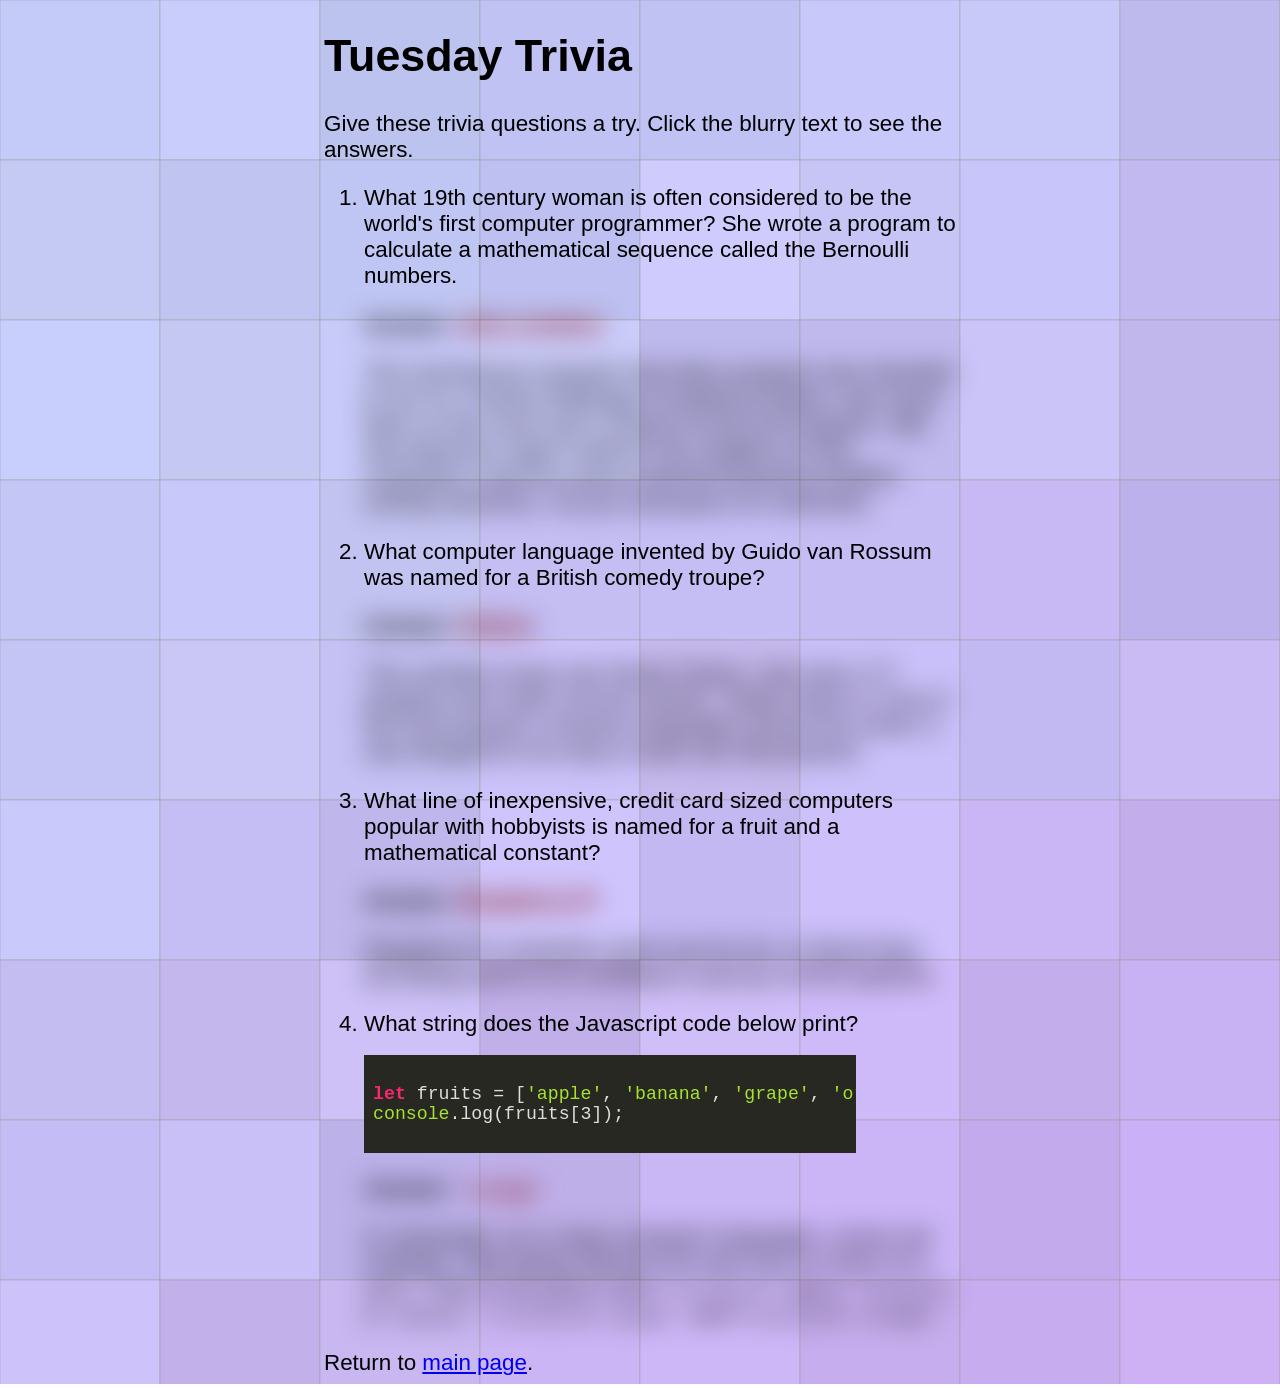
<file: docs/trivia20201208.html>
<!DOCTYPE html>
<html lang="en">
<head>
    <meta charset="UTF-8">
    <title>Computer Science Trivia for Monday</title>
    <link rel="stylesheet" href="style.css">
    <link rel="stylesheet" href="styles/monokai.css">
    <script src="js/spoiler.js"></script>
    <script src="js/highlight.pack.js"></script>
    <script>
        hljs.initHighlightingOnLoad();
        document.addEventListener("DOMContentLoaded", () => {
            spoilerAlert('.spoiler', {max: 13, partial: 11, hintText: 'Click to reveal'});
        });
    </script>
</head>
<body class="trivia">
<div class="centerer">
    <h1>Tuesday Trivia</h1>
    <p>Give these trivia questions a try. Click the blurry text to see the answers.</p>
    <ol>
        <li>
            What 19th century woman is often considered to be the world's first computer programmer? She wrote a
            program to calculate a mathematical sequence called the Bernoulli numbers.

            <div class="spoiler">
                <p><span class="label">Answer:</span> <span class="answer">Ada Lovelace</span></p>

                <p class="details">The mechanical computer that Ada's program was intended to run on, Charles Babbage's
                    Analytical engine, was never built, so she never got a chance to test her program. Still, she
                    deserves major credit for her insights on how computers could be used as general purpose problem
                    solving machines, not just calculators for arithmetic.</p>
            </div>
        </li>
        <li>
            What computer language invented by Guido van Rossum was named for a British comedy troupe?

            <div class="spoiler">
                <p><span class="label">Answer:</span> <span class="answer">Python</span></p>

                <p class="details">The comedy troupe was Monty Python, who had a TV program and made several movies.
                    Today Python is one of the most popular computer languages around the world. It was
                    designed to be easy to learn yet still powerful.</p>
            </div>
        </li>
        <li>
            What line of inexpensive, credit card sized computers popular with hobbyists is named for a fruit and
            a mathematical constant?

            <div class="spoiler">
                <p><span class="label">Answer:</span> <span class="answer">Raspberry Pi</span></p>

                <p class="details">Raspberry Pi computers aren't just for fun. In Brazil they are being used to
                run ventilators used by COVID patients.</p>
            </div>
        </li>
        <li>
            What string does the Javascript code below print?

            <pre><code class="language-javascript">
let fruits = ['apple', 'banana', 'grape', 'orange', 'pear'];
console.log(fruits[3]);
            </code></pre>

            <div class="spoiler">
                <p><span class="label">Answer:</span> <span class="answer"><code>'orange'</code></span></p>

                <p class="details">In Javascript, as in many computer languages, arrays are 0-based. That means that the
                    first item has an index of 0, not 1. Thus in the given code <code>fruit[0]</code> is
                    <code>'apple'</code>, <code>fruit[1]</code> is <code>'banana'</code>, <code>fruit[2]</code> is
                    <code>'grape'</code>, and <code>fruit[3]</code> is <code>'orange'</code>.</p>
            </div>
        </li>
    </ol>
    <div class="footer">Return to <a href="/csedweek2020/">main page</a>.</div>
</div>

</body>
</html>
</file>
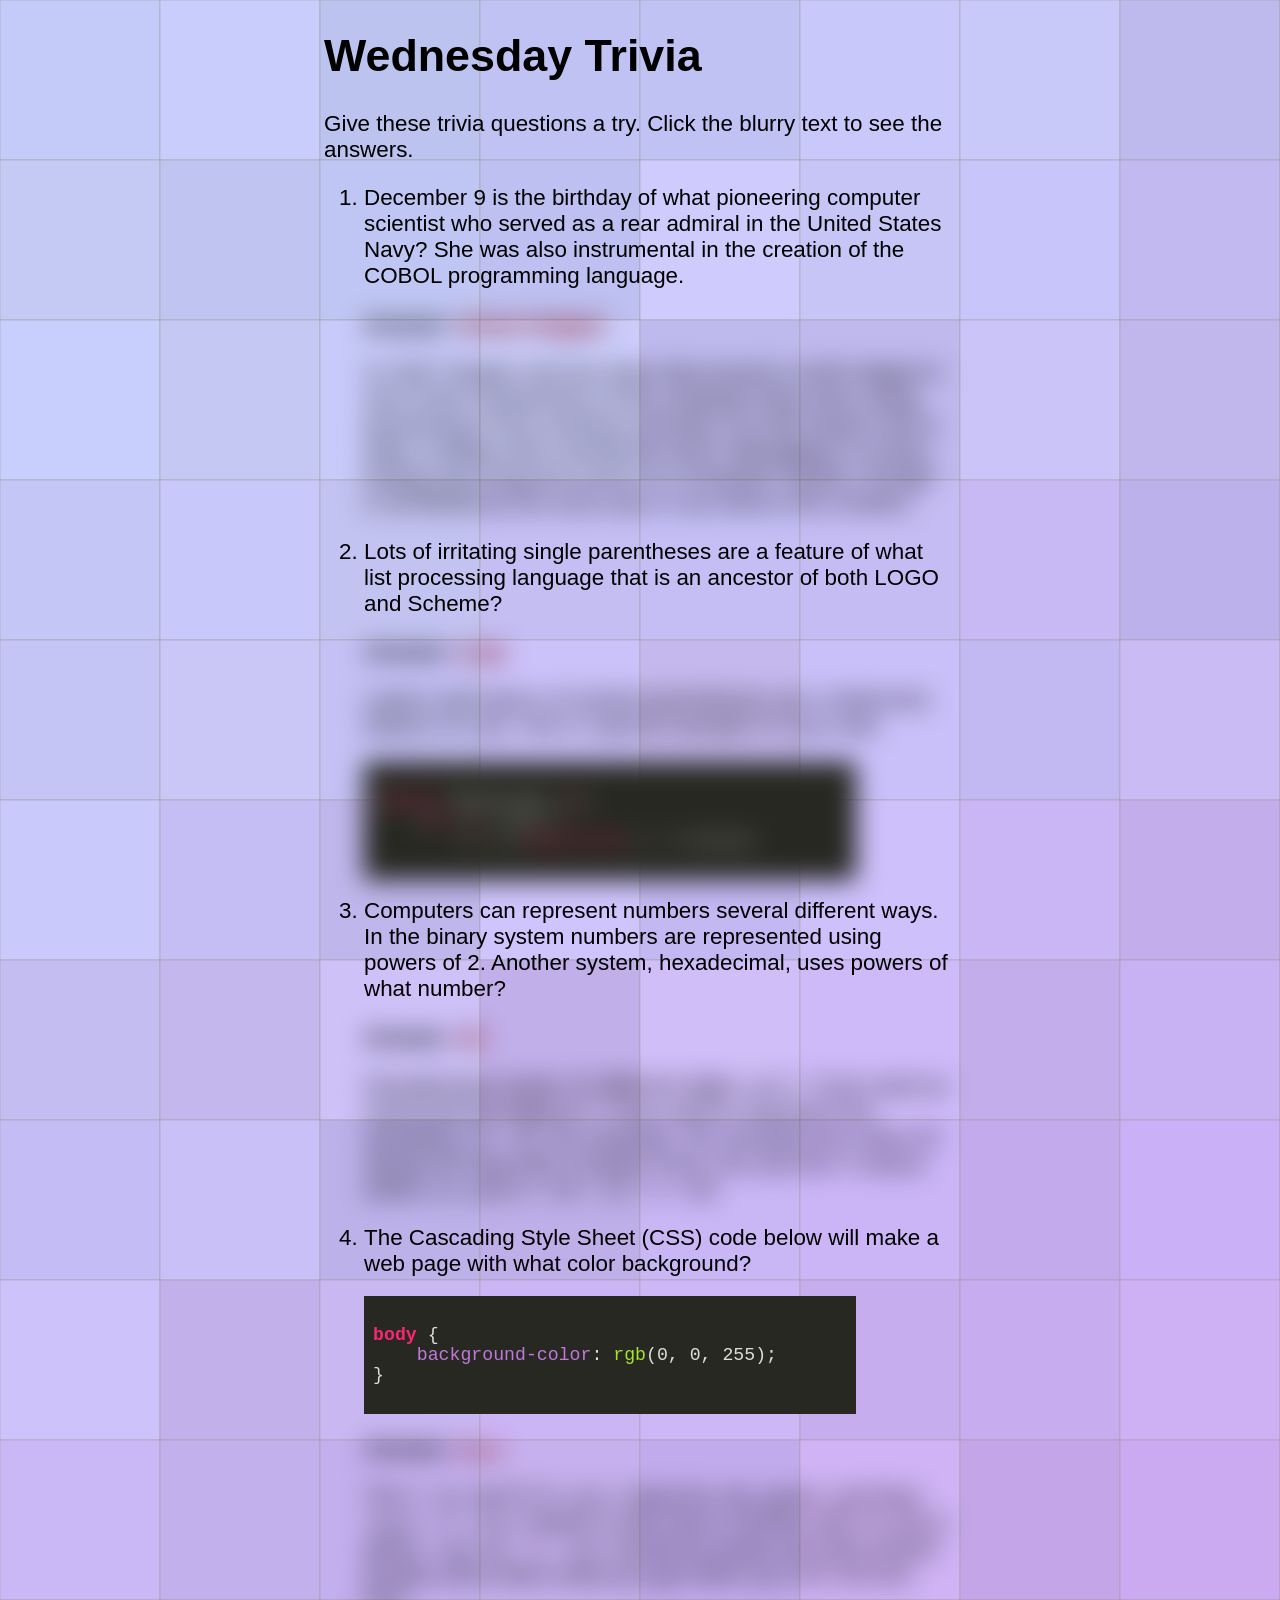
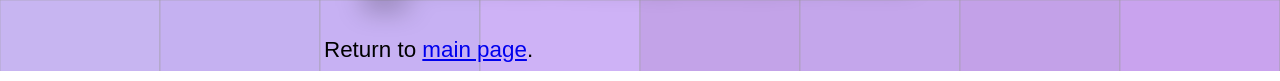
<file: docs/trivia20201209.html>
<!DOCTYPE html>
<html lang="en">
<head>
    <meta charset="UTF-8">
    <title>Computer Science Trivia for Monday</title>
    <link rel="stylesheet" href="style.css">
    <link rel="stylesheet" href="styles/monokai.css">
    <script src="js/spoiler.js"></script>
    <script src="js/highlight.pack.js"></script>
    <script>
        hljs.initHighlightingOnLoad();
        document.addEventListener("DOMContentLoaded", () => {
            spoilerAlert('.spoiler', {max: 13, partial: 11, hintText: 'Click to reveal'});
        });
    </script>
</head>
<body class="trivia">
<div class="centerer">
    <h1>Wednesday Trivia</h1>
    <p>Give these trivia questions a try. Click the blurry text to see the answers.</p>
    <ol>
        <li>
            December 9 is the birthday of what pioneering computer scientist who served as a rear admiral in the
            United States Navy? She was also instrumental in the creation of the COBOL programming language.

            <div class="spoiler">
                <p><span class="label">Answer:</span> <span class="answer">Grace Hopper</span></p>

                <p class="details">In 1947 Hopper and her team discovered a moth lodged in one of the components of the
                    computer they were using, preventing it from working correctly. For that reason she is often
                    credited with coining the word "debugging" to mean finding and fixing the errors in a computer system,
                    though in all likelihood the word was in use before this incident.</p>
            </div>
        </li>
        <li>
            Lots of irritating single parentheses are a feature of what list processing language that is an
            ancestor of both LOGO and Scheme?

            <div class="spoiler">
                <p><span class="label">Answer:</span> <span class="answer">Lisp</span></p>

                <p class="details">Layers and layers of nested parentheses are a distinctive feature of Lisp. Here is
                typical example of Lisp code:</p>

                <pre><code class="language-lisp">
(defun factorial (n)
    (if (= n 0) 1
        (* n (factorial (- n 1)))))
            </code></pre>
            </div>
        </li>
        <li>
            Computers can represent numbers several different ways. In the binary system numbers are represented using
            powers of 2. Another system, hexadecimal, uses powers of what number?

            <div class="spoiler">
                <p><span class="label">Answer:</span> <span class="answer">16</span></p>

                <p class="details">Hexadecimal needs 16 different digits, so 0 - 9 are used as usual and the letters A -
                    F are used to represent the quantities 10 - 15. For example, the hexadecimal value 3C
                    equals 60 since the 3 means three 16s and the C means twelve 1s, and 3 &times; 16 + 12 &times; 1 = 60.</p>
            </div>
        </li>
        <li>
            The Cascading Style Sheet (CSS) code below will make a web page with what color background?

            <pre><code class="language-css">
body {
    background-color: rgb(0, 0, 255);
}
            </code></pre>

            <div class="spoiler">
                <p><span class="label">Answer:</span> <span class="answer"><code>blue</code></span></p>

                <p class="details">The 'r', 'g', and 'b' in <code>rgb()</code> stand for red, green, and blue. <code>rgb(0,
                    0, 255)</code> means a color that is all blue with no red or green. <code>rgb(255, 0, 255)</code>
                    would be purple (actually pinkish purple) since that's what you get when you mix red and blue.</p>
            </div>
        </li>
    </ol>
    <div class="footer">Return to <a href="/csedweek2020/">main page</a>.</div>
</div>

</body>
</html>
</file>
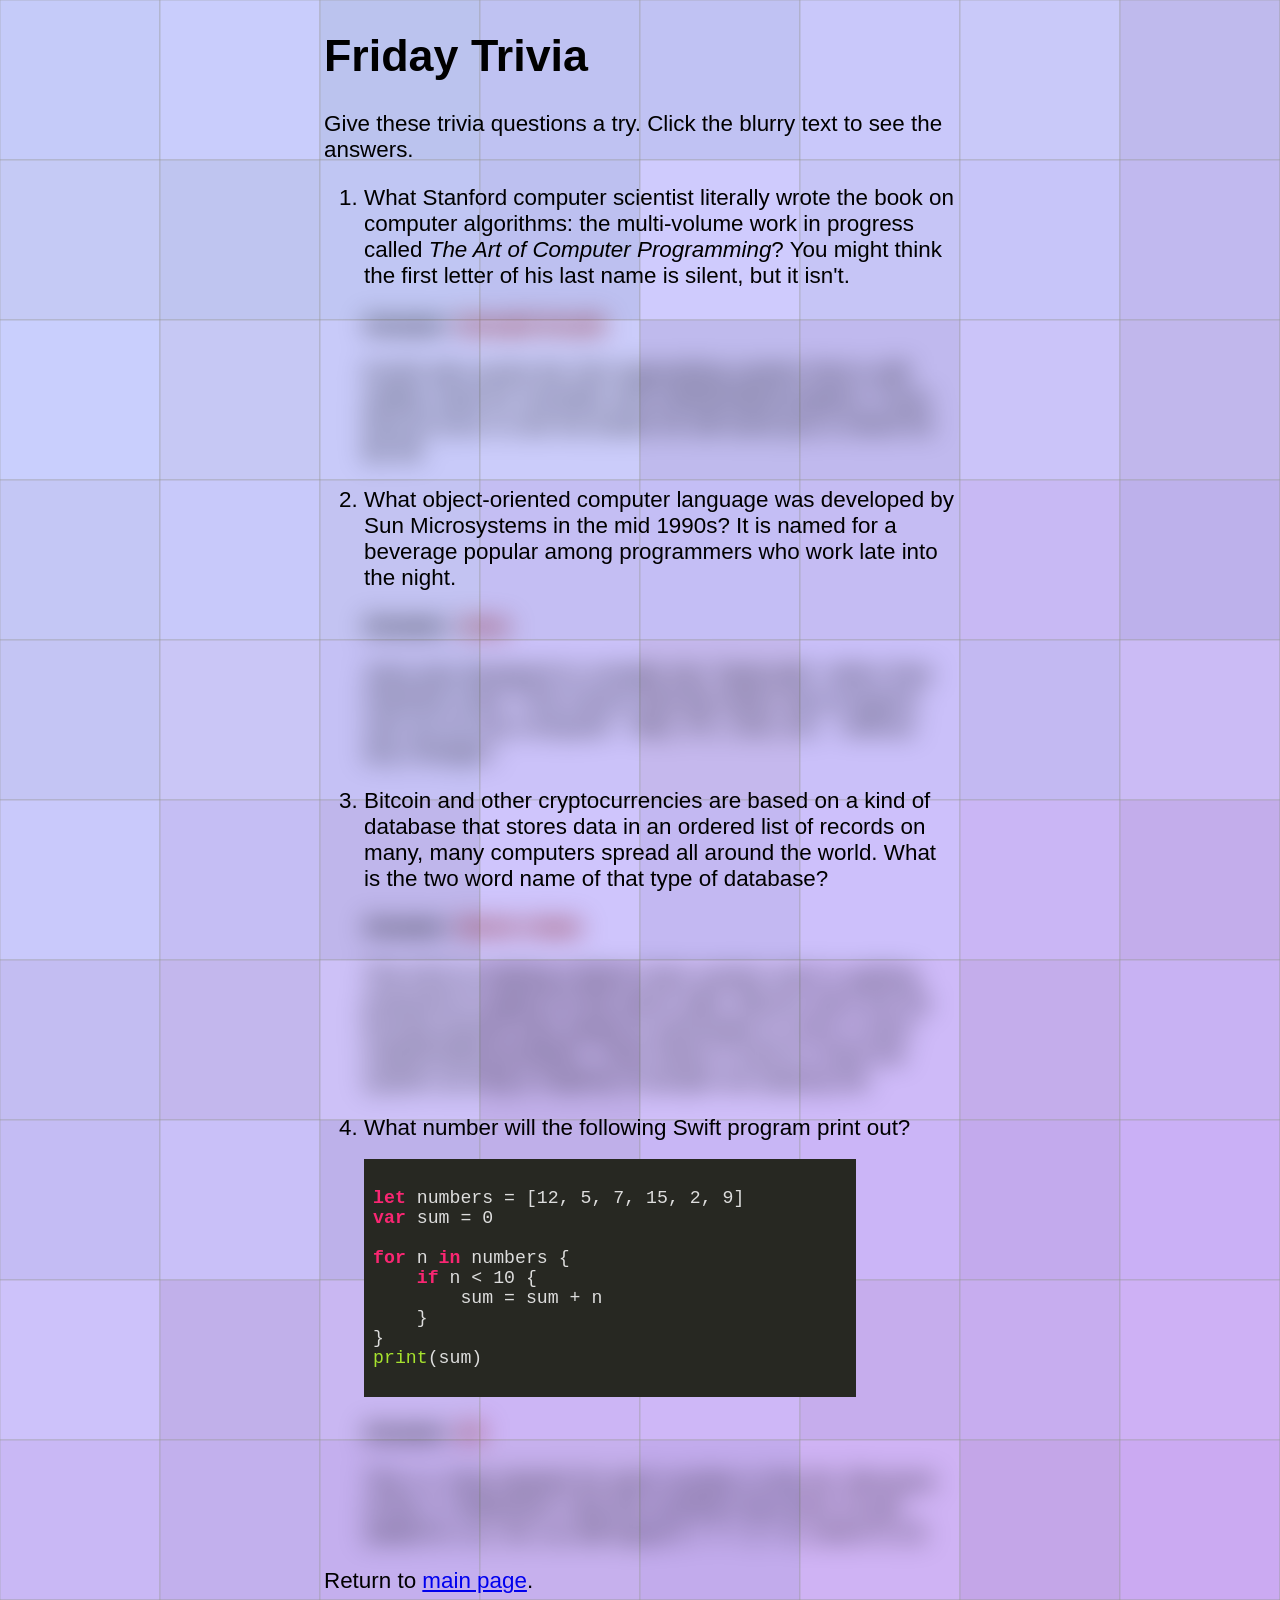
<file: docs/trivia20201211.html>
<!DOCTYPE html>
<html lang="en">
<head>
    <meta charset="UTF-8">
    <title>Computer Science Trivia for Monday</title>
    <link rel="stylesheet" href="style.css">
    <link rel="stylesheet" href="styles/monokai.css">
    <script src="js/spoiler.js"></script>
    <script src="js/highlight.pack.js"></script>
    <script>
        hljs.initHighlightingOnLoad();
        document.addEventListener("DOMContentLoaded", () => {
            spoilerAlert('.spoiler', {max: 13, partial: 11, hintText: 'Click to reveal'});
        });
    </script>
</head>
<body class="trivia">
<div class="centerer">
    <h1>Friday Trivia</h1>
    <p>Give these trivia questions a try. Click the blurry text to see the answers.</p>
    <ol>
        <li>
            What Stanford computer scientist literally wrote the book on computer algorithms: the multi-volume work
            in progress called <i>The Art of Computer Programming</i>? You might think the first letter of his last
            name is silent, but it isn't.

            <div class="spoiler">
                <p><span class="label">Answer:</span> <span class="answer">Donald Knuth</span></p>

                <p class="details">Knuth also wrote the TeX typesetting system that is still widely used for
                scientific and mathematical papers. If you find an error in one his books he will send you a
                check for $2.56.</p>
            </div>
        </li>
        <li>
            What object-oriented computer language was developed by Sun Microsystems in the mid 1990s? It is named
            for a beverage popular among programmers who work late into the night.

            <div class="spoiler">
                <p><span class="label">Answer:</span> <span class="answer">Java</span></p>

                <p class="details">Java was designed to compile into "bytecode" rather than machine code. That means
                that the same Java program can run on any computer - Mac, PC, Unix, etc. - without any changes.</p>
            </div>

        </li>
        <li>
            Bitcoin and other cryptocurrencies are based on a kind of database that stores data in an ordered
            list of records on many, many computers spread all around the world. What is the two word name of
            that type of database?

            <div class="spoiler">
                <p><span class="label">Answer:</span> <span class="answer">block chain</span></p>

                <p class="details">The trick to making a block chain system work is getting everyone to agree on the
                same data. Bitcoin does this by forcing anyone who wants to participate to solve a hard mathematical
                problem. That makes it hard to cheat the system as long a majority of people are playing fair.</p>
            </div>
        </li>
        <li>
            What number will the following Swift program print out?

            <pre><code class="language-swift">
let numbers = [12, 5, 7, 15, 2, 9]
var sum = 0

for n in numbers {
    if n < 10 {
        sum = sum + n
    }
}
print(sum)
            </code></pre>

            <div class="spoiler">
                <p><span class="label">Answer:</span> <span class="answer">23</span></p>

                <p class="details">The <code>for</code> loop repeats for each number in the list. Because
                of the <code>if</code> statement, only the numbers less than 10 get added to <code>sum</code>. So
                <code>sum</code> will equal 5 + 7 + 2 + 9, which is 23.</p>
            </div>
        </li>
    </ol>
    <div class="footer">Return to <a href="/csedweek2020/">main page</a>.</div>
</div>

</body>
</html>
</file>
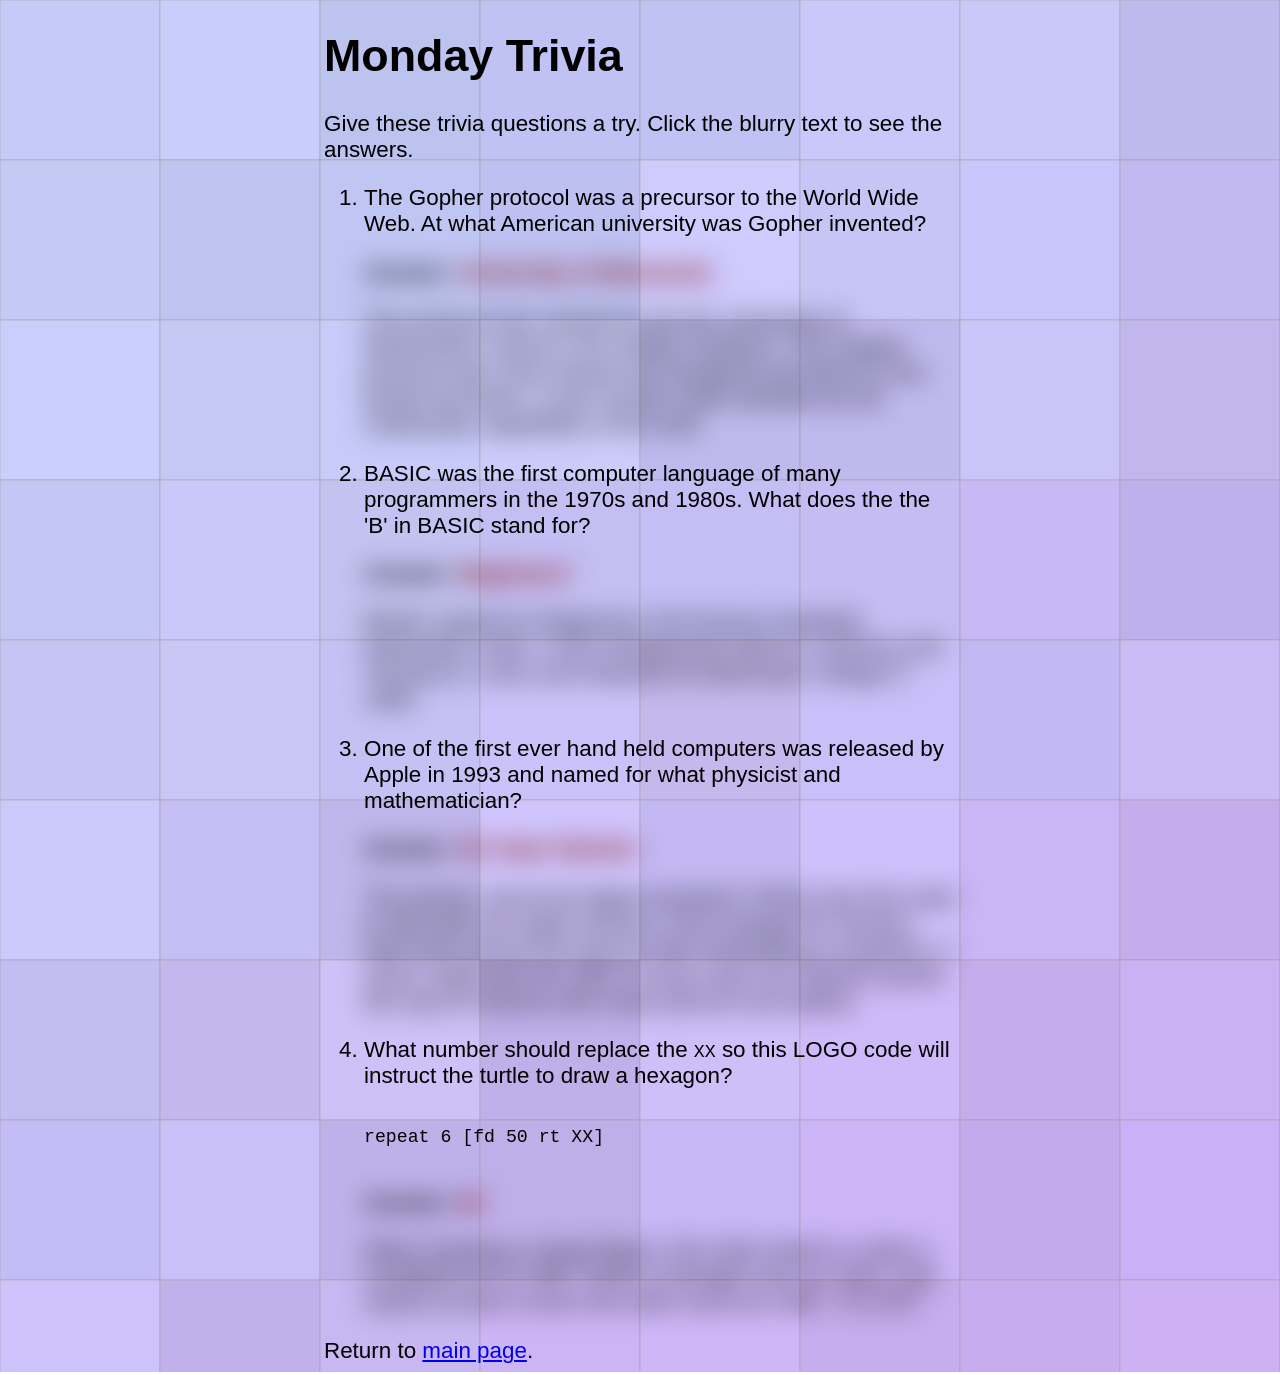
<file: docs/trivia20211206.html>
<!DOCTYPE html>
<html lang="en">
<head>
    <meta charset="UTF-8">
    <title>Computer Science Trivia for Monday</title>
    <link rel="stylesheet" href="style.css">
    <link rel="stylesheet" href="styles/monokai.css">
    <script src="js/spoiler.js"></script>
    <script src="js/highlight.pack.js"></script>
    <script>
        hljs.initHighlightingOnLoad();
        document.addEventListener("DOMContentLoaded", () => {
            spoilerAlert('.spoiler', {max: 13, partial: 11, hintText: 'Click to reveal'});
        });
    </script>
</head>
<body class="trivia">
<div class="centerer">
    <h1>Monday Trivia</h1>
    <p>Give these trivia questions a try. Click the blurry text to see the answers.</p>
    <ol>
        <li>
            The Gopher protocol was a precursor to the World Wide Web. At what American university was Gopher invented?

            <div class="spoiler">
                <p><span class="label">Answer:</span> <span class="answer">University of Minnesota</span></p>

                <p class="details">The protocol was named for the the University of Minnesota's mascot, the Golden
                    Gophers. The Gopher protocol was menu based and designed primarily for text based terminals. It
                    was mostly made obsolete by the multimedia capabilities of the web.</p>
            </div>
        </li>
        <li>
            BASIC was the first computer language of many programmers in the 1970s and 1980s. What does the the 'B' in
            BASIC stand for?

            <div class="spoiler">
                <p><span class="label">Answer:</span> <span class="answer">Beginners'</span></p>

                <p class="details">BASIC stands for Beginners' All Purpose Symbolic Instruction Code. It was designed
                    by John G. Kemeny and Thomas E. Kurtz and released at Dartmouth College in 1964.</p>
            </div>
        </li>
        <li>
            One of the first ever hand held computers was released by Apple in 1993 and named for what physicist and
            mathematician?

            <div class="spoiler">
                <p><span class="label">Answer:</span> <span class="answer">Sir Isaac Newton</span></p>

                <p class="details">The phrase "personal digital assistant" (PDA) was first used to describe the Apple
                    Newton. Even though the Newton had some advanced features like handwriting recognition, it never
                    really took off. Still, in many ways the Newton paved the way for devices like smart phones
                    and tablets.</p>
            </div>
        </li>
        <li>
            What number should replace the <code>XX</code> so this LOGO code will instruct the turtle to draw a hexagon?

            <pre><code class="language-logo">
repeat 6 [fd 50 rt XX]
            </code></pre>

            <div class="spoiler">
                <p><span class="label">Answer:</span> <span class="answer">60</span></p>

                <p class="details">When drawing a closed figure, the turtle needs to make a complete turn or 360&deg;
                    Since a hexagon has six sides, that means at each corner the turtle must turn 360 &div; 6
                    or 60&deg;.</p>
            </div>
        </li>
    </ol>
    <div class="footer">Return to <a href="/csedweek2021/">main page</a>.</div>
</div>
</body>
</html>
</file>
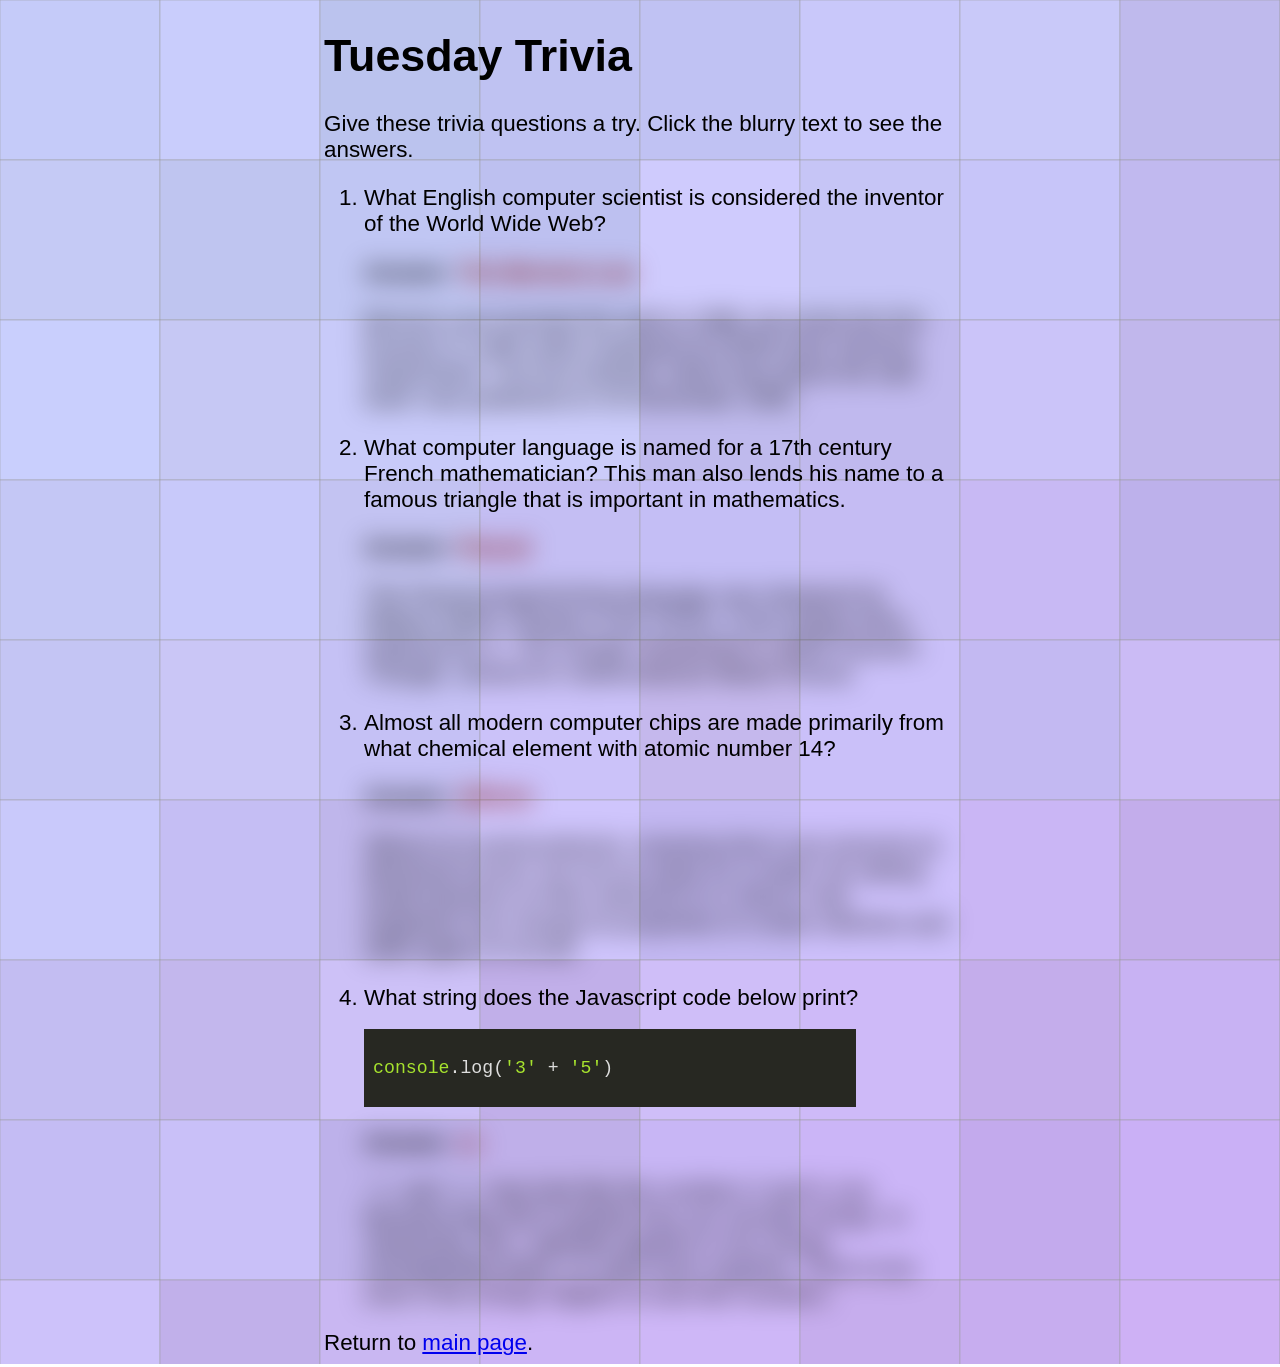
<file: docs/trivia20211207.html>
<!DOCTYPE html>
<html lang="en">
<head>
    <meta charset="UTF-8">
    <title>Computer Science Trivia for Tuesday</title>
    <link rel="stylesheet" href="style.css">
    <link rel="stylesheet" href="styles/monokai.css">
    <script src="js/spoiler.js"></script>
    <script src="js/highlight.pack.js"></script>
    <script>
        hljs.initHighlightingOnLoad();
        document.addEventListener("DOMContentLoaded", () => {
            spoilerAlert('.spoiler', {max: 13, partial: 11, hintText: 'Click to reveal'});
        });
    </script>
</head>
<body class="trivia">
<div class="centerer">
    <h1>Tuesday Trivia</h1>
    <p>Give these trivia questions a try. Click the blurry text to see the answers.</p>
    <ol>
        <li>
            What English computer scientist is considered the inventor of the World Wide Web?

            <div class="spoiler">
                <p><span class="label">Answer:</span> <span class="answer">Tim Berners-Lee</span></p>

                <p class="details">Berners-Lee invented the web in 1989. He wrote the first browser in 1990 while
                    employed at CERN near Geneva, Switzerland. The first website, which was about the web itself, was
                    published on 20 December 1990.</p>
            </div>
        </li>
        <li>
            What computer language is named for a 17th century French mathematician? This man also lends his name to
            a famous triangle that is important in mathematics.

            <div class="spoiler">
                <p><span class="label">Answer:</span> <span class="answer">Pascal</span></p>

                <p class="details">The Pascal programming language was designed by Niklaus Wirth. Popular in the
                    1970s, it has largely been replaced by C. The triangle mentioned is called Pascal's Triangle,
                    named for mathematician Blaise Pascal.</p>
            </div>
        </li>
        <li>
            Almost all modern computer chips are made primarily from what chemical element with atomic number 14?

            <div class="spoiler">
                <p><span class="label">Answer:</span> <span class="answer">Silicon</span></p>

                <p class="details">Silicon is a semiconductor, meaning that it can transmit an electrical current, but
                    not as easily as a metal. By adding small amounts of other elements to a silicon chip, engineers
                    can change its properties to create switches and other types of circuits.</p>
            </div>
        </li>
        <li>
            What string does the Javascript code below print?

            <pre><code class="language-javascript">
console.log('3' + '5')
            </code></pre>

            <div class="spoiler">
                <p><span class="label">Answer:</span> <span class="answer"><code>35</code></span></p>

                <p class="details"><code>'3'</code> and <code>'5'</code> may look like the numbers 3 and 5, but because they are in quotes they are actually strings. In Javascript, the <code>+</code> operator applied to two strings concatenates them, i.e. joins them together. That is true even if the strings happen to look like numbers.</p>
            </div>
        </li>
    </ol>
    <div class="footer">Return to <a href="/csedweek2021/">main page</a>.</div>
</div>

</body>
</html>
</file>
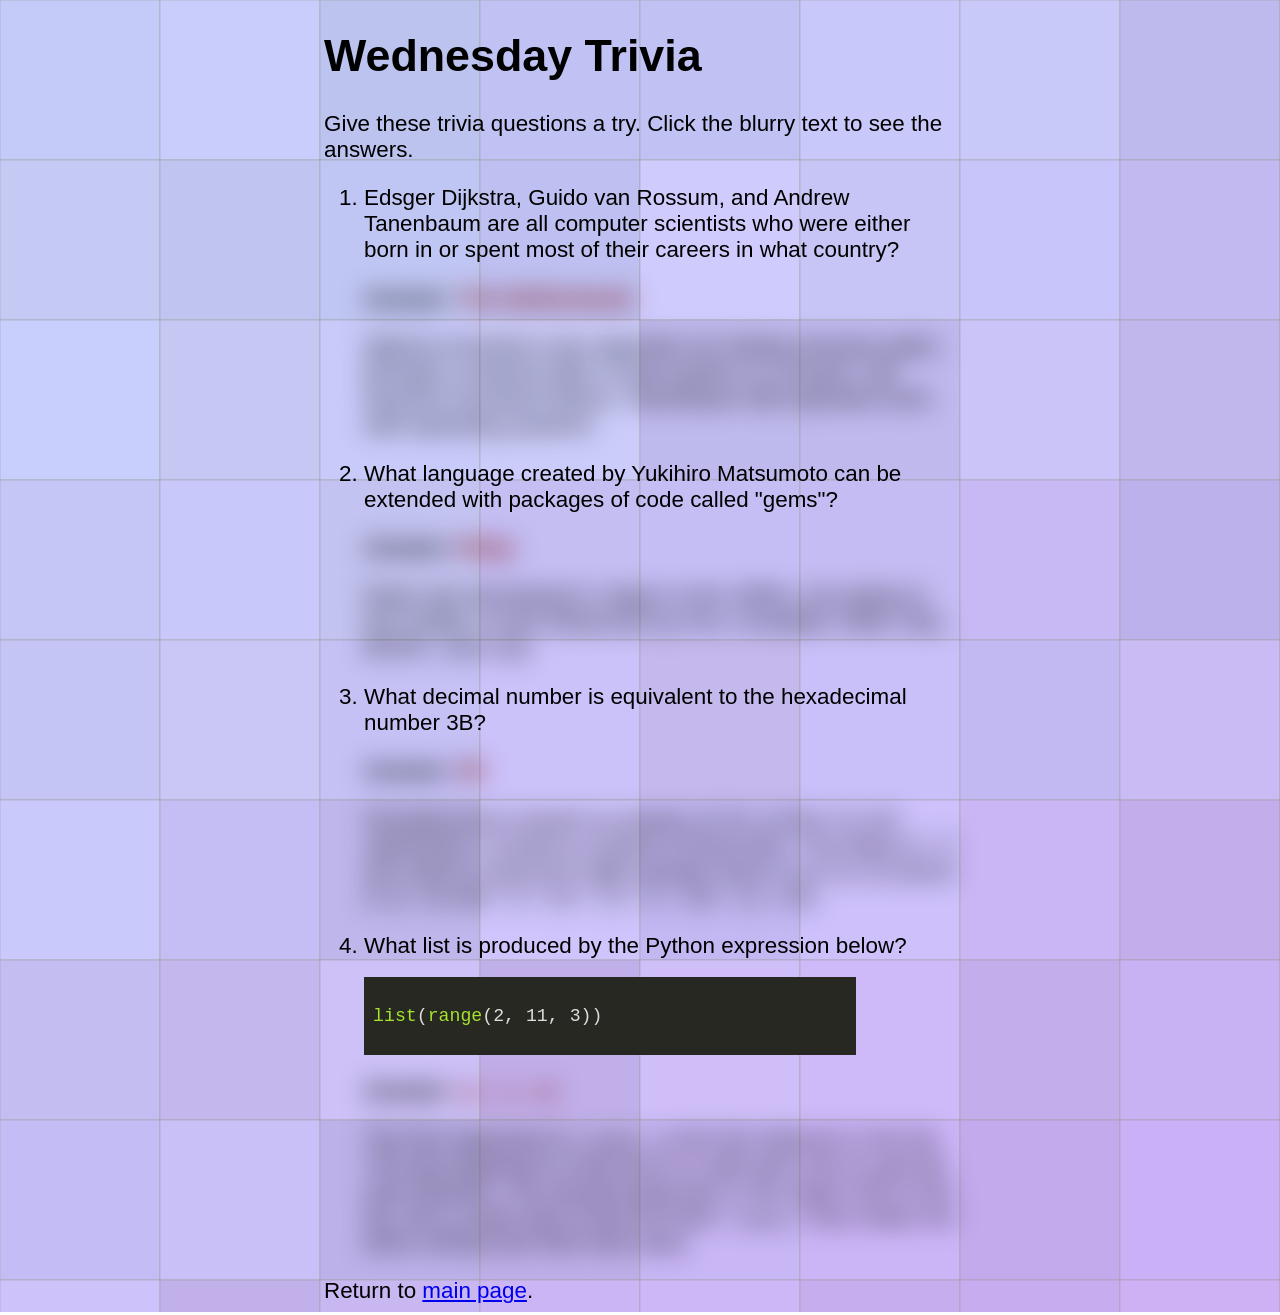
<file: docs/trivia20211208.html>
<!DOCTYPE html>
<html lang="en">
<head>
    <meta charset="UTF-8">
    <title>Computer Science Trivia for Wednesday</title>
    <link rel="stylesheet" href="style.css">
    <link rel="stylesheet" href="styles/monokai.css">
    <script src="js/spoiler.js"></script>
    <script src="js/highlight.pack.js"></script>
    <script>
        hljs.initHighlightingOnLoad();
        document.addEventListener("DOMContentLoaded", () => {
            spoilerAlert('.spoiler', {max: 13, partial: 11, hintText: 'Click to reveal'});
        });
    </script>
</head>
<body class="trivia">
<div class="centerer">
    <h1>Wednesday Trivia</h1>
    <p>Give these trivia questions a try. Click the blurry text to see the answers.</p>
    <ol>
        <li>
            Edsger Dijkstra, Guido van Rossum, and Andrew Tanenbaum are all computer scientists who were either born
            in or spent most of their careers in what country?

            <div class="spoiler">
                <p><span class="label">Answer:</span> <span class="answer">The Netherlands</span></p>

                <p class="details">Dijkstra invented a key algorithm for finding shortest paths through a network
                    (like a road system or a maze). van Rossum invented Python. Tanenbaum did important work with
                    operating systems.</p>
            </div>
        </li>
        <li>
            What language created by Yukihiro Matsumoto can be extended with packages of code called "gems"?

            <div class="spoiler">
                <p><span class="label">Answer:</span> <span class="answer">Ruby</span></p>

                <p class="details">Ruby was developed in Japan in the 1990s. According to the creator,
                    it was influenced by Perl, Smalltalk, Eiffel, Ada, BASIC, and Lisp.</p>
            </div>

        </li>

        <li>
            What decimal number is equivalent to the hexadecimal number 3B?

            <div class="spoiler">
                <p><span class="label">Answer:</span> <span class="answer">59</span></p>

                <p class="details">Hexadecimal is based on powers of 16, so the 3 in 3A represents 3 sixteens instead
                    of three tens. The letters A - F are used to represent digits greater than 9, so A is 10 and B is
                    11. So 3B = 3 &times; 16 + 11 &times; 1 = 48 + 11 = 59.</p>
            </div>
        </li>
        <li>
            What list is produced by the Python expression below?

            <pre><code class="language-python">
list(range(2, 11, 3))
            </code></pre>

            <div class="spoiler">
                <p><span class="label">Answer:</span> <span class="answer"><code>[2, 5, 8]</code></span></p>

                <p class="details">The first argument to <code>range()</code> is the first element in the list. The
                    last argument is how much to add each time to get the next element. The second argument is the
                    upper limit of the list, but is never part of the list itself; <code>range()</code> only makes
                    list items strictly less than that value.</p>
            </div>
        </li>
    </ol>
    <div class="footer">Return to <a href="/csedweek2021/">main page</a>.</div>
</div>

</body>
</html>
</file>
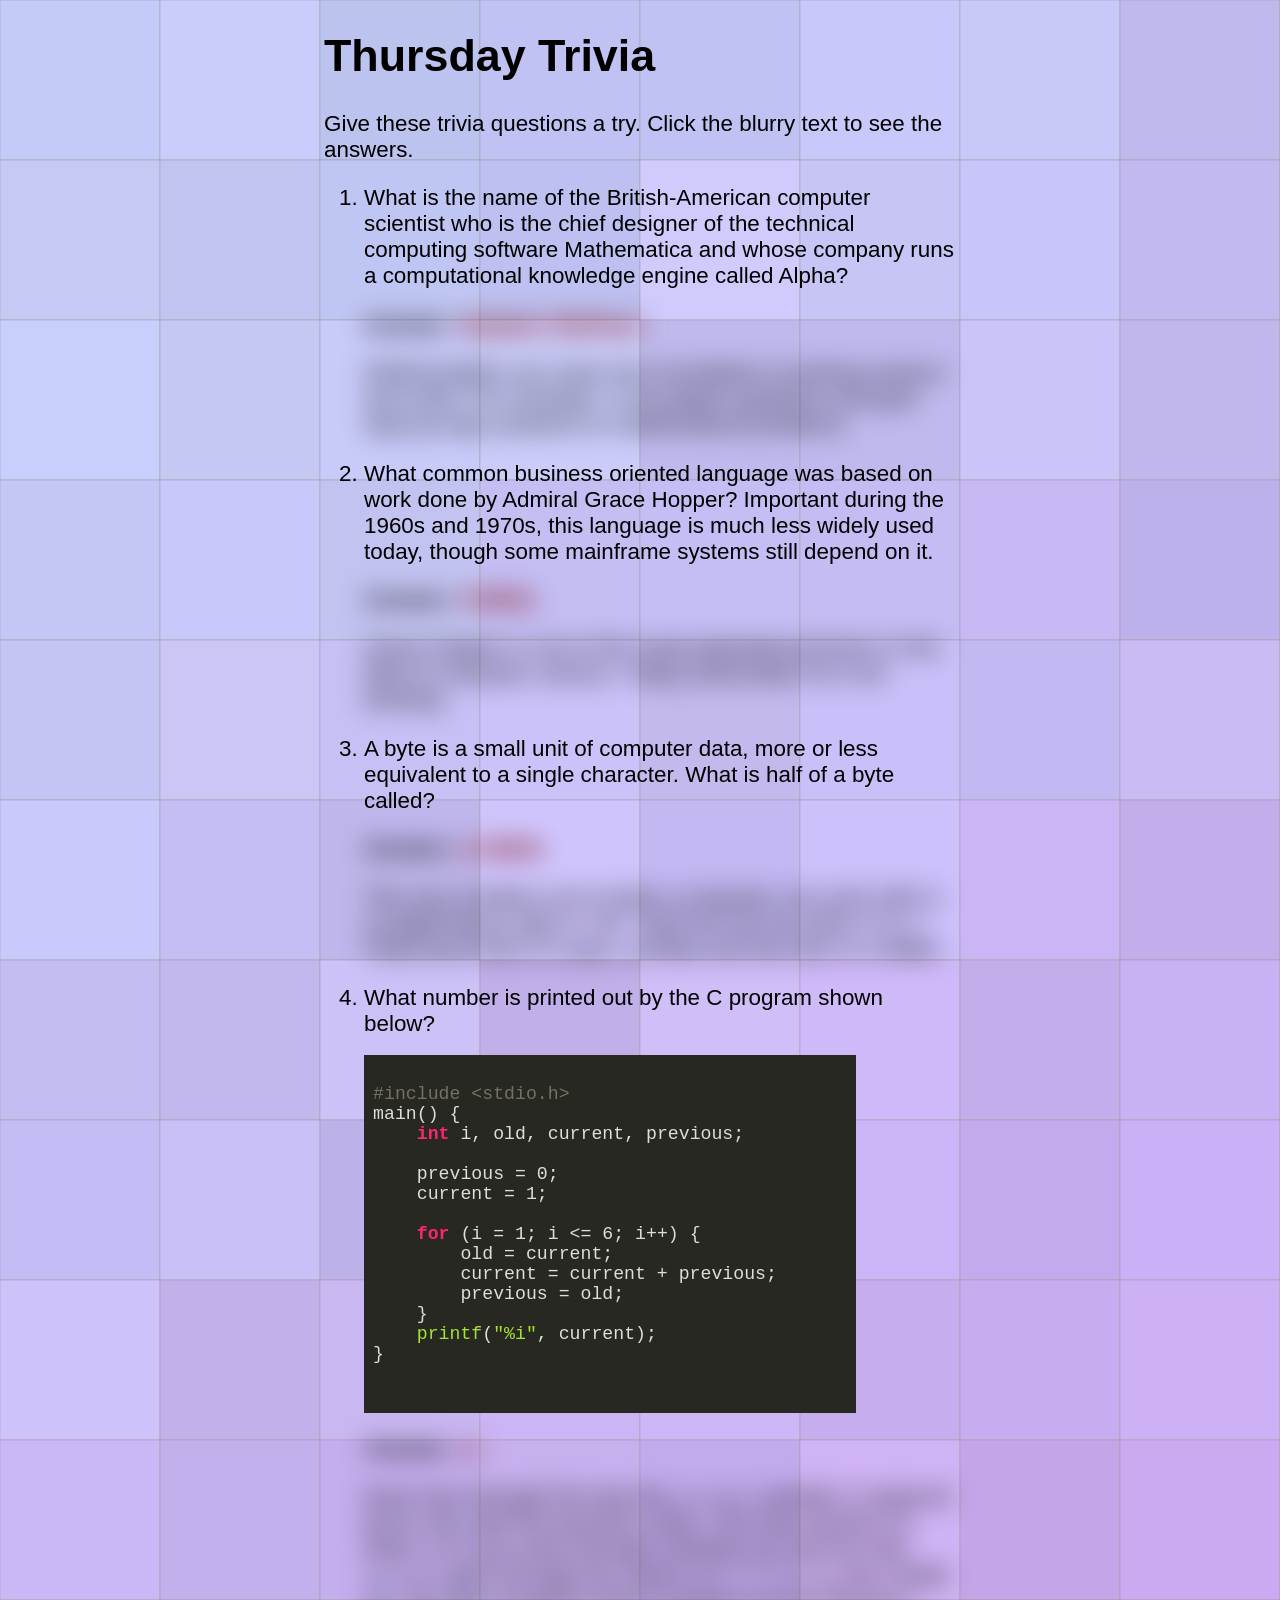
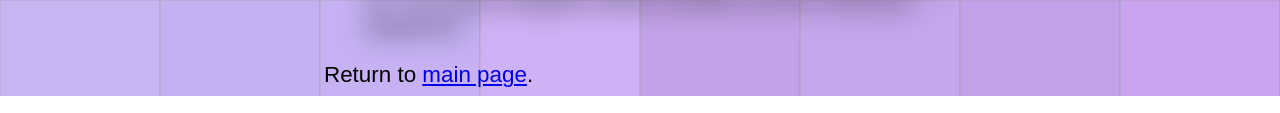
<file: docs/trivia20211209.html>
<!DOCTYPE html>
<html lang="en">
<head>
    <meta charset="UTF-8">
    <title>Computer Science Trivia for Thursday</title>
    <link rel="stylesheet" href="style.css">
    <link rel="stylesheet" href="styles/monokai.css">
    <script src="js/spoiler.js"></script>
    <script src="js/highlight.pack.js"></script>
    <script>
        hljs.initHighlightingOnLoad();
        document.addEventListener("DOMContentLoaded", () => {
            spoilerAlert('.spoiler', {max: 13, partial: 11, hintText: 'Click to reveal'});
        });
    </script>
</head>
<body class="trivia">
<div class="centerer">
    <h1>Thursday Trivia</h1>
    <p>Give these trivia questions a try. Click the blurry text to see the answers.</p>
    <ol>
        <li>
            What is the name of the British-American computer scientist who is the chief designer of the technical
            computing software Mathematica and whose company runs a computational knowledge engine called Alpha?

            <div class="spoiler">
                <p><span class="label">Answer:</span> <span class="answer">Stephen Wolfram</span></p>

                <p class="details">WolframAlpha can solve lots of problems involving science and math. For example,
                    it can graph equations and give step-by-step solutions to mathematical problems.</p>
            </div>
        </li>
        <li>
            What common business oriented language was based on work done by Admiral Grace Hopper? Important during
            the 1960s and 1970s, this language is much less widely used today, though some mainframe systems still
            depend on it.

            <div class="spoiler">
                <p><span class="label">Answer:</span> <span class="answer">COBOL</span></p>

                <p class="details">Grace Hopper is one of the most important pioneers in the field of computer science.
                    Today (December 9) is her birthday.</p>

            </div>
        </li>
        <li>
            A byte is a small unit of computer data, more or less equivalent to a single character. What is half of a
            byte called?

            <div class="spoiler">
                <p><span class="label">Answer:</span> <span class="answer">a nibble</span></p>

                <p class="details">The very smallest unit of data a computer can work with is a single binary digit
                    or "bit". Each bit can be either 0 or 1. There are 8 bits in a byte, so there are four bits in
                    a nibble.</p>
            </div>
        </li>
        <li>
            What number is printed out by the C program shown below?

            <pre><code class="language-c">
#include &lt;stdio.h&gt;
main() {
    int i, old, current, previous;

    previous = 0;
    current = 1;

    for (i = 1; i <= 6; i++) {
        old = current;
        current = current + previous;
        previous = old;
    }
    printf("%i", current);
}

            </code></pre>

            <div class="spoiler">
                <p><span class="label">Answer:</span> <span class="answer"><code>13</code></span></p>

                <p class="details">Each time through the loop the <code>current</code> variable is replaced by its
                    sum with the previous value. The loop repeats six times, so if you trace through carefully you
                    will see that <code>current</code> goes through the values of 1, 2, 3, 5, 8, and, finally 13. You
                    may recognize these numbers as the Fibonacci sequence.</p>
            </div>
        </li>
    </ol>
    <div class="footer">Return to <a href="/csedweek2021/">main page</a>.</div>
</div>

</body>
</html>
</file>
<file: docs/style.css>
html {
    font-family: Verdana, Geneva, sans-serif;
}

.emoji {
    height: 1em;
    width: 1em;
}

.footer {
    margin-top: 0.8em;
}

.label {
    font-weight: bold;
}

ul.sm {
    list-style-type: none;
}

.centerer {
    margin: 0 auto;
}

.main {
    background-image: url(images/greengrid.png);
}

.trivia {
    background-image: url(images/purplegrid.png);
}

.post {
    background-image: url(images/bluecubes.jpg);
}

.trivia pre code {
    width: 50%;
}

.main table {
    border-collapse: collapse;
}

.main td {
    border: 2px solid black;
    text-align: center;
    padding: 4px 8px;
    font-size: 120%;
}

.trivia .answer {
    font-weight: bold;
    color: maroon;
}

.sandboxes {
    border-collapse: collapse;
}

.sandboxes td {
    border: 1px solid black;
}

.sandboxes td.link {
    text-align: center;
}

.sandboxes td.link, .sandboxes td.desc {
    padding: 6px;
}

.sandboxes .language {
    text-align: center;
    font-weight: bold;
}

@media only screen and (min-width: 600px) {
    html {
        font-size: 100%;
    }
    .centerer {
        width: 100%;
    }
    .trivia pre code {
        width: 100%;
    }
}

@media only screen and (min-width: 768px) {
    html {
        font-size: 110%;
    }
    .centerer {
        width: 80%;
    }
    pre.centerer {
        width: 100%;
    }
    .trivia pre code {
        width: 100%;
    }
}

@media only screen and (min-width: 992px) {
    html {
        font-size: 130%;
    }
    .centerer {
        width: 60%;
    }
    pre.centerer {
        width: 90%;
    }
    .trivia pre code {
        width: 80%;
    }
}

@media only screen and (min-width: 1200px) {
    html {
        font-size: 140%;
    }
    .centerer {
        width: 50%;
    }
    pre.centerer {
        width: 90%;
    }
    .trivia pre code {
        width: 80%;
    }
}
</file>
<file: docs/styles/monokai.css>
/*
Monokai style - ported by Luigi Maselli - http://grigio.org
*/

.hljs {
  display: block;
  overflow-x: auto;
  padding: 0.5em;
  background: #272822;
  color: #ddd;
}

.hljs-tag,
.hljs-keyword,
.hljs-selector-tag,
.hljs-literal,
.hljs-strong,
.hljs-name {
  color: #f92672;
}

.hljs-code {
  color: #66d9ef;
}

.hljs-class .hljs-title {
  color: white;
}

.hljs-attribute,
.hljs-symbol,
.hljs-regexp,
.hljs-link {
  color: #bf79db;
}

.hljs-string,
.hljs-bullet,
.hljs-subst,
.hljs-title,
.hljs-section,
.hljs-emphasis,
.hljs-type,
.hljs-built_in,
.hljs-builtin-name,
.hljs-selector-attr,
.hljs-selector-pseudo,
.hljs-addition,
.hljs-variable,
.hljs-template-tag,
.hljs-template-variable {
  color: #a6e22e;
}

.hljs-comment,
.hljs-quote,
.hljs-deletion,
.hljs-meta {
  color: #75715e;
}

.hljs-keyword,
.hljs-selector-tag,
.hljs-literal,
.hljs-doctag,
.hljs-title,
.hljs-section,
.hljs-type,
.hljs-selector-id {
  font-weight: bold;
}
</file>
